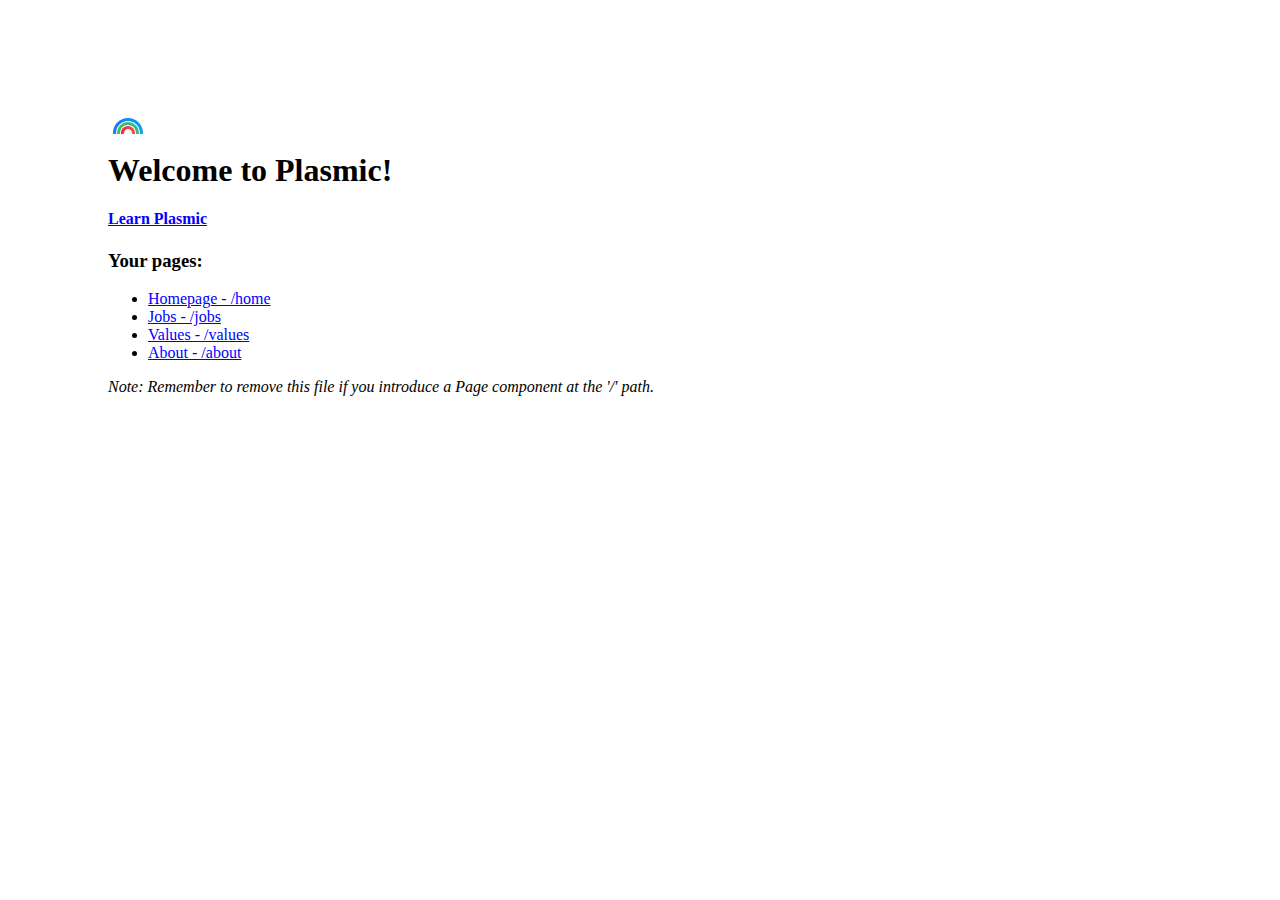
<file: index.html>
<!DOCTYPE html><html><head><meta charSet="utf-8"/><meta http-equiv="x-ua-compatible" content="ie=edge"/><meta name="viewport" content="width=device-width, initial-scale=1, shrink-to-fit=no"/><meta name="generator" content="Gatsby 3.4.0"/><title data-react-helmet="true"></title><style>.gatsby-image-wrapper{position:relative;overflow:hidden}.gatsby-image-wrapper img{bottom:0;height:100%;left:0;margin:0;max-width:none;padding:0;position:absolute;right:0;top:0;width:100%;object-fit:cover}.gatsby-image-wrapper [data-main-image]{opacity:0;transform:translateZ(0);transition:opacity .25s linear;will-change:opacity}.gatsby-image-wrapper-constrained{display:inline-block}</style><noscript><style>.gatsby-image-wrapper noscript [data-main-image]{opacity:1!important}.gatsby-image-wrapper [data-placeholder-image]{opacity:0!important}</style></noscript><script type="module">const e="undefined"!=typeof HTMLImageElement&&"loading"in HTMLImageElement.prototype;e&&document.body.addEventListener("load",(function(e){if(void 0===e.target.dataset.mainImage)return;if(void 0===e.target.dataset.gatsbyImageSsr)return;const t=e.target;let a=null,n=t;for(;null===a&&n;)void 0!==n.parentNode.dataset.gatsbyImageWrapper&&(a=n.parentNode),n=n.parentNode;const o=a.querySelector("[data-placeholder-image]"),r=new Image;r.src=t.currentSrc,r.decode().catch((()=>{})).then((()=>{t.style.opacity=1,o&&(o.style.opacity=0,o.style.transition="opacity 500ms linear")}))}),!0);</script><link rel="icon" href="/favicon-32x32.png?v=4a9773549091c227cd2eb82ccd9c5e3a" type="image/png"/><link rel="manifest" href="/manifest.webmanifest" crossorigin="anonymous"/><meta name="theme-color" content="#663399"/><link rel="apple-touch-icon" sizes="48x48" href="/icons/icon-48x48.png?v=4a9773549091c227cd2eb82ccd9c5e3a"/><link rel="apple-touch-icon" sizes="72x72" href="/icons/icon-72x72.png?v=4a9773549091c227cd2eb82ccd9c5e3a"/><link rel="apple-touch-icon" sizes="96x96" href="/icons/icon-96x96.png?v=4a9773549091c227cd2eb82ccd9c5e3a"/><link rel="apple-touch-icon" sizes="144x144" href="/icons/icon-144x144.png?v=4a9773549091c227cd2eb82ccd9c5e3a"/><link rel="apple-touch-icon" sizes="192x192" href="/icons/icon-192x192.png?v=4a9773549091c227cd2eb82ccd9c5e3a"/><link rel="apple-touch-icon" sizes="256x256" href="/icons/icon-256x256.png?v=4a9773549091c227cd2eb82ccd9c5e3a"/><link rel="apple-touch-icon" sizes="384x384" href="/icons/icon-384x384.png?v=4a9773549091c227cd2eb82ccd9c5e3a"/><link rel="apple-touch-icon" sizes="512x512" href="/icons/icon-512x512.png?v=4a9773549091c227cd2eb82ccd9c5e3a"/><link as="script" rel="preload" href="/webpack-runtime-d3b60dd70556a64a03ad.js"/><link as="script" rel="preload" href="/framework-e886f61ee3e03a6355e5.js"/><link as="script" rel="preload" href="/app-da65ced550e2539579ca.js"/><link as="script" rel="preload" href="/component---src-pages-index-jsx-0e2495cb600fa889e35f.js"/><link as="fetch" rel="preload" href="/page-data/index/page-data.json" crossorigin="anonymous"/><link as="fetch" rel="preload" href="/page-data/app-data.json" crossorigin="anonymous"/></head><body><div id="___gatsby"><div style="outline:none" tabindex="-1" id="gatsby-focus-wrapper"><div style="width:100%;padding:100px;align-content:center"><header><img src="[data-uri]" alt=""/><h1 style="margin:0">Welcome to Plasmic!</h1><h4><a style="color:blue" href="https://www.plasmic.app/learn/" target="_blank" rel="noopener noreferrer">Learn Plasmic</a></h4><h3>Your pages:</h3><ul><li><a style="color:blue" href="/home">Homepage - /home</a></li><li><a style="color:blue" href="/jobs">Jobs - /jobs</a></li><li><a style="color:blue" href="/values">Values - /values</a></li><li><a style="color:blue" href="/about">About - /about</a></li></ul><p><i>Note: Remember to remove this file if you introduce a Page component at the &#x27;/&#x27; path.</i></p></header></div></div><div id="gatsby-announcer" style="position:absolute;top:0;width:1px;height:1px;padding:0;overflow:hidden;clip:rect(0, 0, 0, 0);white-space:nowrap;border:0" aria-live="assertive" aria-atomic="true"></div></div><script id="gatsby-script-loader">/*<![CDATA[*/window.pagePath="/";/*]]>*/</script><script id="gatsby-chunk-mapping">/*<![CDATA[*/window.___chunkMapping={"polyfill":["/polyfill-72b219bae196683411be.js"],"app":["/app-da65ced550e2539579ca.js"],"component---cache-plasmic-pages-404-jsx":["/component---cache-plasmic-pages-404-jsx-7b03c319b235d6188c4f.js"],"component---cache-plasmic-pages-about-jsx":["/component---cache-plasmic-pages-about-jsx-c03c557e56aa1e8c9fda.js"],"component---cache-plasmic-pages-contact-jsx":["/component---cache-plasmic-pages-contact-jsx-b40f9c53e0e62c02176c.js"],"component---cache-plasmic-pages-home-jsx":["/component---cache-plasmic-pages-home-jsx-25b64f8d1c0a3eef74a9.js"],"component---cache-plasmic-pages-jobs-jsx":["/component---cache-plasmic-pages-jobs-jsx-247159ac2d85716dc7ff.js"],"component---cache-plasmic-pages-values-jsx":["/component---cache-plasmic-pages-values-jsx-eab070f0ec735dfd1fc9.js"],"component---src-pages-index-jsx":["/component---src-pages-index-jsx-0e2495cb600fa889e35f.js"]};/*]]>*/</script><script src="/polyfill-72b219bae196683411be.js" nomodule=""></script><script src="/component---src-pages-index-jsx-0e2495cb600fa889e35f.js" async=""></script><script src="/app-da65ced550e2539579ca.js" async=""></script><script src="/framework-e886f61ee3e03a6355e5.js" async=""></script><script src="/webpack-runtime-d3b60dd70556a64a03ad.js" async=""></script></body></html>
</file>
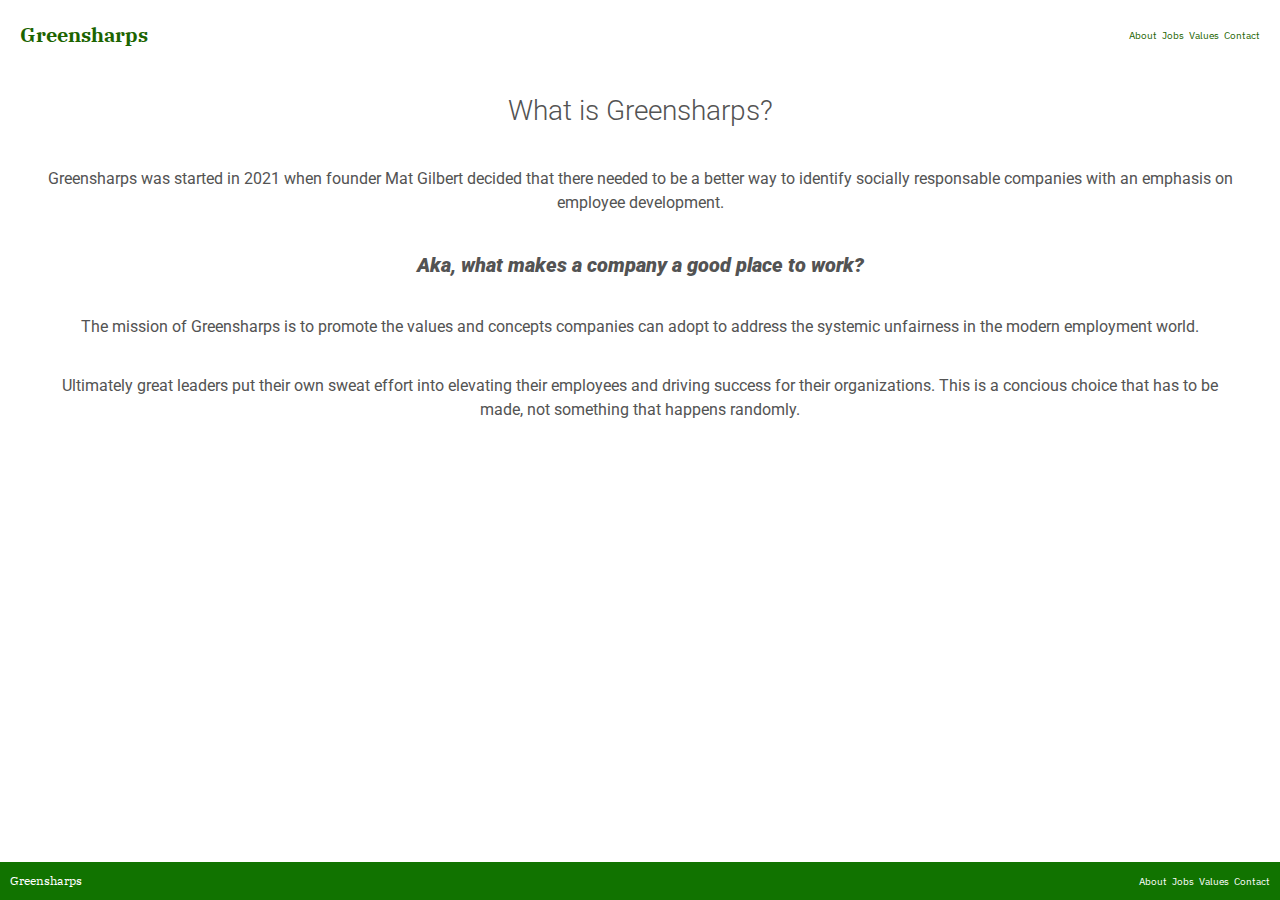
<file: about/index.html>
<!DOCTYPE html><html><head><meta charSet="utf-8"/><meta http-equiv="x-ua-compatible" content="ie=edge"/><meta name="viewport" content="width=device-width, initial-scale=1, shrink-to-fit=no"/><style data-href="/styles.b80978217f7f81b84b7d.css" id="gatsby-global-css">@import url(https://fonts.googleapis.com/css2?family=Roboto%3Aital%2Cwght%400%2C300%3B0%2C400%3B0%2C900%3B1%2C400%3B1%2C900&family=IBM+Plex+Serif%3Aital%2Cwght%400%2C400%3B0%2C900&family=IBM+Plex+Sans%3Aital%2Cwght%400%2C400&display=swap);.__wab_flex-container{display:flex;flex:1 1;align-self:stretch;width:100%;height:100%;pointer-events:none}.__wab_flex-container>*{pointer-events:auto}.__wab_slot{display:contents}.__wab_slot-string-wrapper{position:relative}.__wab_passthrough{display:contents}.plasmic__default_style-module--all--1UbrG{display:block;white-space:inherit;grid-row:auto;grid-column:auto;position:relative;background-size:100% 100%;background-repeat:no-repeat;box-shadow:none;box-sizing:border-box;-webkit-text-decoration-line:none;text-decoration-line:none;transition-property:all;transition-timing-function:ease;transition-delay:0s;transition-duration:0s;margin:0;border-width:0}.plasmic__default_style-module--img--3BDX8{display:inline-block}.plasmic__default_style-module--input--1PVjg{background:#fff}.plasmic__default_style-module--input--1PVjg,.plasmic__default_style-module--textarea--1cz8Q{padding:2px}.plasmic__default_style-module--button--3_B5-,.plasmic__default_style-module--input--1PVjg,.plasmic__default_style-module--textarea--1cz8Q{font-family:inherit;line-height:inherit;font-size:inherit;font-style:inherit;font-weight:inherit;color:inherit;text-transform:inherit;border:1px solid #d3d3d3}.plasmic__default_style-module--button--3_B5-{padding:2px 6px;background:none}.plasmic__default_style-module--code--1LHH8,.plasmic__default_style-module--pre--2aVdG{font-family:inherit;line-height:inherit}.plasmic__default_style-module--h1--2h2tI,.plasmic__default_style-module--h2--112cp,.plasmic__default_style-module--h3---Fie0,.plasmic__default_style-module--h4--1yYvn,.plasmic__default_style-module--h5--12U7O,.plasmic__default_style-module--h6--27iIr{font-size:inherit;font-weight:inherit}.plasmic__default_style-module--address--2aj4K{font-style:inherit}.plasmic__default_style-module--ol--3i5It,.plasmic__default_style-module--ul--3kAOj{list-style-type:none;padding:0}.plasmic__default_style-module--select--1O5j4{padding:2px 6px}.plasmic__default_style-module--li--6LkRE{list-style-type:none}.plasmic__default_style-module--plasmic_default__component_wrapper--3eZ8u{display:grid}.plasmic__default_style-module--__wab_text--2GF2O{display:inline-block}.plasmic__default_style-module--plasmic_page_wrapper--vaaM6{display:flex;width:100%;min-height:100vh;align-items:stretch;align-self:start}.plasmic__default_style-module--plasmic_page_wrapper--vaaM6>*{height:auto!important}.plasmic_greensharps-module--root_reset--_8_d6{font-family:Roboto;font-size:16px;font-weight:400;font-style:normal;color:#535353;text-align:left;text-transform:none;line-height:1.5;letter-spacing:normal;white-space:pre-wrap}.PlasmicHeader-module--root--1peIK{display:inline-flex;flex-direction:column;position:relative;width:auto;height:auto}.PlasmicHeader-module--box___3AsZl--3NPq0{display:flex;position:relative;flex-direction:row;align-items:stretch;justify-content:flex-start;width:100%;min-width:300px;padding:10px}.PlasmicHeader-module--link__zNkk--27Pcj{position:relative;font-family:"IBM Plex Serif";font-size:20px;align-self:center;color:#1c6400;font-weight:900}.PlasmicHeader-module--box___2JDav--1figl{display:flex;position:relative;flex-direction:row;align-self:center;width:100%;min-width:0}.PlasmicHeader-module--box___2JDav--1figl>.__wab_flex-container{flex-direction:row;align-items:stretch;justify-content:flex-end;margin-left:-5px;width:calc(100% + 5px)}.PlasmicHeader-module--box___2JDav--1figl>.__wab_flex-container>*,.PlasmicHeader-module--box___2JDav--1figl>.__wab_flex-container>.__wab_slot>*{margin-left:5px}.PlasmicHeader-module--link___845Fl--1d5E9,.PlasmicHeader-module--link__gbIq--27BG3,.PlasmicHeader-module--link__kh9Qq--1mPjJ,.PlasmicHeader-module--link__oo4Mg--1DFwt{position:relative;font-family:IBM Plex Sans;font-size:10px;color:#1c6400}.PlasmicFooter-module--root--38qke{display:inline-flex;flex-direction:column;position:relative;width:auto;height:auto}.PlasmicFooter-module--box__biUqS--2kzmY{display:flex;position:relative;flex-direction:row;align-items:stretch;justify-content:flex-start;width:100%;min-width:300px;padding:10px;background:#117300}.PlasmicFooter-module--link__l7BNz--gYDnw{position:relative;font-family:"IBM Plex Serif";font-size:12px;align-self:center;color:#fff}.PlasmicFooter-module--box__bh71R--22A7c{display:flex;position:relative;flex-direction:row;align-self:center;width:100%;min-width:0}.PlasmicFooter-module--box__bh71R--22A7c>.__wab_flex-container{flex-direction:row;align-items:stretch;justify-content:flex-end;margin-left:-5px;width:calc(100% + 5px)}.PlasmicFooter-module--box__bh71R--22A7c>.__wab_flex-container>*,.PlasmicFooter-module--box__bh71R--22A7c>.__wab_flex-container>.__wab_slot>*{margin-left:5px}.PlasmicFooter-module--link___98Vg1--Iy3JA,.PlasmicFooter-module--link__mf4DR--27Xub,.PlasmicFooter-module--link__pDeIn--xJhwW,.PlasmicFooter-module--link__reVm--1xZPn{position:relative;font-family:IBM Plex Sans;font-size:10px;color:#fff}.PlasmicHomepage-module--root--20t9V{display:flex;position:relative;width:100%;height:100%;flex-direction:column;min-width:0;min-height:0;background:#fff}.PlasmicHomepage-module--box__xrVnX--37WUP{display:flex;position:relative;flex-direction:column;align-items:stretch;justify-content:flex-start;height:100%;padding-top:10px;padding-left:10px;padding-right:10px;min-height:0}.PlasmicHomepage-module--header--2cRKM.__wab_instance{position:relative;margin:0}.PlasmicHomepage-module--box__vPiE--1cIPX{align-self:center}.PlasmicHomepage-module--box__mBMgi--2fujz,.PlasmicHomepage-module--box__vPiE--1cIPX{position:relative;text-align:center;padding:30px}.PlasmicHomepage-module--footer--3m_GT.__wab_instance{position:relative}.PlasmicJob-module--root--1wh9s{display:inline-flex;flex-direction:column;position:relative;width:auto;height:auto}.PlasmicJob-module--box__xf25N--3pMPN{flex-direction:column;width:318px;height:167px;flex-shrink:0}.PlasmicJob-module--box__cwsOt--3o3n3,.PlasmicJob-module--box__xf25N--3pMPN{display:flex;position:relative;align-items:stretch;justify-content:flex-start}.PlasmicJob-module--box__cwsOt--3o3n3{flex-direction:row;margin-bottom:20px}.PlasmicJob-module--box__b3Ae8--2Y9_t{display:flex;position:relative;flex-direction:column;align-items:stretch;justify-content:flex-start;width:100%;min-width:0}.PlasmicJob-module--box__k1NYt--2VGQr{position:relative}.PlasmicJob-module--box__bLbTd--P2Vgj{position:relative;font-size:10px}.PlasmicJob-module--box___5Znsr--W_boB{display:flex;position:relative;flex-direction:column;align-items:flex-end;justify-content:flex-start;align-self:flex-end;width:100%;min-width:0}.PlasmicJob-module--box__scOkh--3gSOr{position:relative}.PlasmicJob-module--box__zFyWe--s5Jz0{position:relative;font-size:10px}.PlasmicJob-module--box___7Fwfu--2qhAi{flex-direction:row}.PlasmicJob-module--box___7Fwfu--2qhAi,.PlasmicJob-module--box__pdSfh--3xXKP{display:flex;position:relative;align-items:stretch;justify-content:flex-start}.PlasmicJob-module--box__pdSfh--3xXKP{flex-direction:column}.PlasmicJob-module--box__y6O2--3wLcl{position:relative}.PlasmicJob-module--box___5Kztt--3jGvY{position:relative;font-size:10px}.PlasmicJobList-module--root--21nBM{display:flex;flex-direction:column;position:relative;width:100%;height:auto;min-width:0}.PlasmicJobList-module--box__eAr6--2E1mW{display:flex;position:relative;flex-direction:column;align-items:stretch;justify-content:flex-start;width:100%;min-width:0}.PlasmicJobList-module--box__zNrUu--2nxBM{display:flex;position:relative;flex-direction:row;align-items:center;justify-content:flex-start;width:100%;margin-bottom:15px;min-width:0;padding:10px;border-width:2px}.PlasmicJobList-module--box__qXiE0--1HaEK{position:relative}.PlasmicJobList-module--box__kgMqN--1P8_w{display:flex;position:relative;flex-direction:row;width:100%;min-width:0}.PlasmicJobList-module--box__kgMqN--1P8_w>.__wab_flex-container{flex-direction:row;align-items:center;justify-content:flex-end;margin-left:-10px;width:calc(100% + 10px)}.PlasmicJobList-module--box__kgMqN--1P8_w>.__wab_flex-container>*,.PlasmicJobList-module--box__kgMqN--1P8_w>.__wab_flex-container>.__wab_slot>*{margin-left:10px}.PlasmicJobList-module--box__u5TIf--1bfOD,.PlasmicJobList-module--button--30wKs{position:relative;font-size:10px}.PlasmicJobList-module--job__fhYqK--3cneb.__wab_instance,.PlasmicJobList-module--job__mBv4I--3CxOM.__wab_instance,.PlasmicJobList-module--job__toJtj--1B0gr.__wab_instance{position:relative}.PlasmicJobs-module--root--1s1P8{background:#fff}.PlasmicJobs-module--box--3oK99,.PlasmicJobs-module--root--1s1P8{display:flex;flex-direction:column;position:relative;width:100%;height:100%;min-width:0;min-height:0}.PlasmicJobs-module--box--3oK99{align-items:center;justify-content:flex-start}.PlasmicJobs-module--header--2eZnR.__wab_instance{position:relative}.PlasmicJobs-module--jobList--1VIRN.__wab_instance{position:relative;width:auto}.PlasmicJobs-module--footer--mgAqi.__wab_instance{position:relative}.PlasmicAbout-module--root--lASp0,.PlasmicValues-module--root--FejLN{display:flex;flex-direction:column;position:relative;width:100%;height:100%;min-width:0;min-height:0;background:#fff}.PlasmicAbout-module--box__odbdR--2Y-uF{display:flex;position:relative;flex-direction:column;align-items:stretch;justify-content:flex-start;height:100%;padding-top:10px;padding-left:10px;padding-right:10px;min-height:0}.PlasmicAbout-module--header--2v2vu.__wab_instance{position:relative;margin:0}.PlasmicAbout-module--box__a4Pn8--2wVfS{position:relative;align-self:center;text-align:center;font-weight:300;font-size:28px;padding:30px}.PlasmicAbout-module--box__kfk9G--8BhU0{position:relative;text-align:center;padding:5px 30px}.PlasmicAbout-module--box__pjhMa--1AwfE{position:relative;text-align:center;font-size:20px;font-weight:900;font-style:italic;padding:30px 15px}.PlasmicAbout-module--box__fXf0B--2Du9f{position:relative;text-align:center;padding:5px 30px}.PlasmicAbout-module--box___1Gfl5--2ya3v{position:relative;text-align:center;padding:30px}.PlasmicAbout-module--footer--38i4h.__wab_instance{position:relative}.Plasmic_404-module--root--2Al2W{display:flex;flex-direction:column;justify-content:center;align-items:center;background:#fff}.Plasmic_404-module--box--bsTrJ,.Plasmic_404-module--root--2Al2W{position:relative;width:100%;height:100%;min-width:0;min-height:0}.Plasmic_404-module--box--bsTrJ{align-self:center;text-align:center}.PlasmicContact-module--root--4wbTk{display:flex;position:relative;width:100%;height:100%;flex-direction:column;min-width:0;min-height:0;background:#fff}.PlasmicContact-module--box__iZlAo--2cu1-{display:flex;position:relative;flex-direction:column;align-items:stretch;justify-content:flex-start;height:100%;padding-top:10px;padding-left:10px;padding-right:10px;min-height:0}.PlasmicContact-module--header--2eoV6.__wab_instance{position:relative;margin:0}.PlasmicContact-module--box__l1OJp--3YA2A{position:relative;text-align:center;padding:30px}.PlasmicContact-module--footer--1kO1G.__wab_instance{position:relative}</style><meta name="generator" content="Gatsby 3.4.0"/><title data-react-helmet="true"></title><style>.gatsby-image-wrapper{position:relative;overflow:hidden}.gatsby-image-wrapper img{bottom:0;height:100%;left:0;margin:0;max-width:none;padding:0;position:absolute;right:0;top:0;width:100%;object-fit:cover}.gatsby-image-wrapper [data-main-image]{opacity:0;transform:translateZ(0);transition:opacity .25s linear;will-change:opacity}.gatsby-image-wrapper-constrained{display:inline-block}</style><noscript><style>.gatsby-image-wrapper noscript [data-main-image]{opacity:1!important}.gatsby-image-wrapper [data-placeholder-image]{opacity:0!important}</style></noscript><script type="module">const e="undefined"!=typeof HTMLImageElement&&"loading"in HTMLImageElement.prototype;e&&document.body.addEventListener("load",(function(e){if(void 0===e.target.dataset.mainImage)return;if(void 0===e.target.dataset.gatsbyImageSsr)return;const t=e.target;let a=null,n=t;for(;null===a&&n;)void 0!==n.parentNode.dataset.gatsbyImageWrapper&&(a=n.parentNode),n=n.parentNode;const o=a.querySelector("[data-placeholder-image]"),r=new Image;r.src=t.currentSrc,r.decode().catch((()=>{})).then((()=>{t.style.opacity=1,o&&(o.style.opacity=0,o.style.transition="opacity 500ms linear")}))}),!0);</script><link rel="icon" href="/favicon-32x32.png?v=4a9773549091c227cd2eb82ccd9c5e3a" type="image/png"/><link rel="manifest" href="/manifest.webmanifest" crossorigin="anonymous"/><meta name="theme-color" content="#663399"/><link rel="apple-touch-icon" sizes="48x48" href="/icons/icon-48x48.png?v=4a9773549091c227cd2eb82ccd9c5e3a"/><link rel="apple-touch-icon" sizes="72x72" href="/icons/icon-72x72.png?v=4a9773549091c227cd2eb82ccd9c5e3a"/><link rel="apple-touch-icon" sizes="96x96" href="/icons/icon-96x96.png?v=4a9773549091c227cd2eb82ccd9c5e3a"/><link rel="apple-touch-icon" sizes="144x144" href="/icons/icon-144x144.png?v=4a9773549091c227cd2eb82ccd9c5e3a"/><link rel="apple-touch-icon" sizes="192x192" href="/icons/icon-192x192.png?v=4a9773549091c227cd2eb82ccd9c5e3a"/><link rel="apple-touch-icon" sizes="256x256" href="/icons/icon-256x256.png?v=4a9773549091c227cd2eb82ccd9c5e3a"/><link rel="apple-touch-icon" sizes="384x384" href="/icons/icon-384x384.png?v=4a9773549091c227cd2eb82ccd9c5e3a"/><link rel="apple-touch-icon" sizes="512x512" href="/icons/icon-512x512.png?v=4a9773549091c227cd2eb82ccd9c5e3a"/><link as="script" rel="preload" href="/webpack-runtime-d3b60dd70556a64a03ad.js"/><link as="script" rel="preload" href="/framework-e886f61ee3e03a6355e5.js"/><link as="script" rel="preload" href="/app-da65ced550e2539579ca.js"/><link as="script" rel="preload" href="/d443134cf67624d977cb7aa0929320da35b77a0a-89f128aa1d889f79862c.js"/><link as="script" rel="preload" href="/component---cache-plasmic-pages-about-jsx-c03c557e56aa1e8c9fda.js"/><link as="fetch" rel="preload" href="/page-data/about/page-data.json" crossorigin="anonymous"/><link as="fetch" rel="preload" href="/page-data/app-data.json" crossorigin="anonymous"/></head><body><div id="___gatsby"><div style="outline:none" tabindex="-1" id="gatsby-focus-wrapper"><style>
        body {
          margin: 0;
        }
      </style><div class="plasmic__default_style-module--plasmic_page_wrapper--vaaM6"><div class="plasmic__default_style-module--all--1UbrG plasmic_greensharps-module--root_reset--_8_d6 PlasmicAbout-module--root--lASp0"><div class="plasmic__default_style-module--all--1UbrG PlasmicAbout-module--box__odbdR--2Y-uF"><div class="plasmic__default_style-module--all--1UbrG plasmic_greensharps-module--root_reset--_8_d6 PlasmicHeader-module--root--1peIK __wab_instance PlasmicAbout-module--header--2v2vu"><div class="plasmic__default_style-module--all--1UbrG PlasmicHeader-module--box___3AsZl--3NPq0"><a class="plasmic__default_style-module--all--1UbrG plasmic__default_style-module--__wab_text--2GF2O PlasmicHeader-module--link__zNkk--27Pcj" href="https://www.plasmic.app/">Greensharps</a><div class="plasmic__default_style-module--all--1UbrG PlasmicHeader-module--box___2JDav--1figl"><div class="__wab_flex-container"><a aria-current="page" class="plasmic__default_style-module--all--1UbrG plasmic__default_style-module--__wab_text--2GF2O PlasmicHeader-module--link__gbIq--27BG3" href="/about">About</a><a class="plasmic__default_style-module--all--1UbrG plasmic__default_style-module--__wab_text--2GF2O PlasmicHeader-module--link___845Fl--1d5E9" href="/jobs">Jobs</a><a class="plasmic__default_style-module--all--1UbrG plasmic__default_style-module--__wab_text--2GF2O PlasmicHeader-module--link__kh9Qq--1mPjJ" href="/values">Values</a><a class="plasmic__default_style-module--all--1UbrG plasmic__default_style-module--__wab_text--2GF2O PlasmicHeader-module--link__oo4Mg--1DFwt" href="https://www.plasmic.app/">Contact</a></div></div></div></div><div class="plasmic__default_style-module--all--1UbrG plasmic__default_style-module--__wab_text--2GF2O PlasmicAbout-module--box__a4Pn8--2wVfS">What is Greensharps?</div><div class="plasmic__default_style-module--all--1UbrG plasmic__default_style-module--__wab_text--2GF2O PlasmicAbout-module--box__kfk9G--8BhU0">Greensharps was started in 2021 when founder Mat Gilbert decided that there needed to be a better way to identify socially responsable companies with an emphasis on employee development.</div><div class="plasmic__default_style-module--all--1UbrG plasmic__default_style-module--__wab_text--2GF2O PlasmicAbout-module--box__pjhMa--1AwfE">Aka, what makes a company a good place to work?</div><div class="plasmic__default_style-module--all--1UbrG plasmic__default_style-module--__wab_text--2GF2O PlasmicAbout-module--box__fXf0B--2Du9f">The mission of Greensharps is to promote the values and concepts companies can adopt to address the systemic unfairness in the modern employment world.</div><div class="plasmic__default_style-module--all--1UbrG plasmic__default_style-module--__wab_text--2GF2O PlasmicAbout-module--box___1Gfl5--2ya3v">Ultimately great leaders put their own sweat effort into elevating their employees and driving success for their organizations. This is a concious choice that has to be made, not something that happens randomly.</div></div><div class="plasmic__default_style-module--all--1UbrG plasmic_greensharps-module--root_reset--_8_d6 PlasmicFooter-module--root--38qke __wab_instance PlasmicAbout-module--footer--38i4h"><div class="plasmic__default_style-module--all--1UbrG PlasmicFooter-module--box__biUqS--2kzmY"><a class="plasmic__default_style-module--all--1UbrG plasmic__default_style-module--__wab_text--2GF2O PlasmicFooter-module--link__l7BNz--gYDnw" href="https://www.plasmic.app/">Greensharps</a><div class="plasmic__default_style-module--all--1UbrG PlasmicFooter-module--box__bh71R--22A7c"><div class="__wab_flex-container"><a aria-current="page" class="plasmic__default_style-module--all--1UbrG plasmic__default_style-module--__wab_text--2GF2O PlasmicFooter-module--link__mf4DR--27Xub" href="/about">About</a><a class="plasmic__default_style-module--all--1UbrG plasmic__default_style-module--__wab_text--2GF2O PlasmicFooter-module--link___98Vg1--Iy3JA" href="/jobs">Jobs</a><a class="plasmic__default_style-module--all--1UbrG plasmic__default_style-module--__wab_text--2GF2O PlasmicFooter-module--link__reVm--1xZPn" href="/values">Values</a><a class="plasmic__default_style-module--all--1UbrG plasmic__default_style-module--__wab_text--2GF2O PlasmicFooter-module--link__pDeIn--xJhwW" href="/contact">Contact</a></div></div></div></div></div></div></div><div id="gatsby-announcer" style="position:absolute;top:0;width:1px;height:1px;padding:0;overflow:hidden;clip:rect(0, 0, 0, 0);white-space:nowrap;border:0" aria-live="assertive" aria-atomic="true"></div></div><script id="gatsby-script-loader">/*<![CDATA[*/window.pagePath="/about";/*]]>*/</script><script id="gatsby-chunk-mapping">/*<![CDATA[*/window.___chunkMapping={"polyfill":["/polyfill-72b219bae196683411be.js"],"app":["/app-da65ced550e2539579ca.js"],"component---cache-plasmic-pages-404-jsx":["/component---cache-plasmic-pages-404-jsx-7b03c319b235d6188c4f.js"],"component---cache-plasmic-pages-about-jsx":["/component---cache-plasmic-pages-about-jsx-c03c557e56aa1e8c9fda.js"],"component---cache-plasmic-pages-contact-jsx":["/component---cache-plasmic-pages-contact-jsx-b40f9c53e0e62c02176c.js"],"component---cache-plasmic-pages-home-jsx":["/component---cache-plasmic-pages-home-jsx-25b64f8d1c0a3eef74a9.js"],"component---cache-plasmic-pages-jobs-jsx":["/component---cache-plasmic-pages-jobs-jsx-247159ac2d85716dc7ff.js"],"component---cache-plasmic-pages-values-jsx":["/component---cache-plasmic-pages-values-jsx-eab070f0ec735dfd1fc9.js"],"component---src-pages-index-jsx":["/component---src-pages-index-jsx-0e2495cb600fa889e35f.js"]};/*]]>*/</script><script src="/polyfill-72b219bae196683411be.js" nomodule=""></script><script src="/component---cache-plasmic-pages-about-jsx-c03c557e56aa1e8c9fda.js" async=""></script><script src="/d443134cf67624d977cb7aa0929320da35b77a0a-89f128aa1d889f79862c.js" async=""></script><script src="/app-da65ced550e2539579ca.js" async=""></script><script src="/framework-e886f61ee3e03a6355e5.js" async=""></script><script src="/webpack-runtime-d3b60dd70556a64a03ad.js" async=""></script></body></html>
</file>
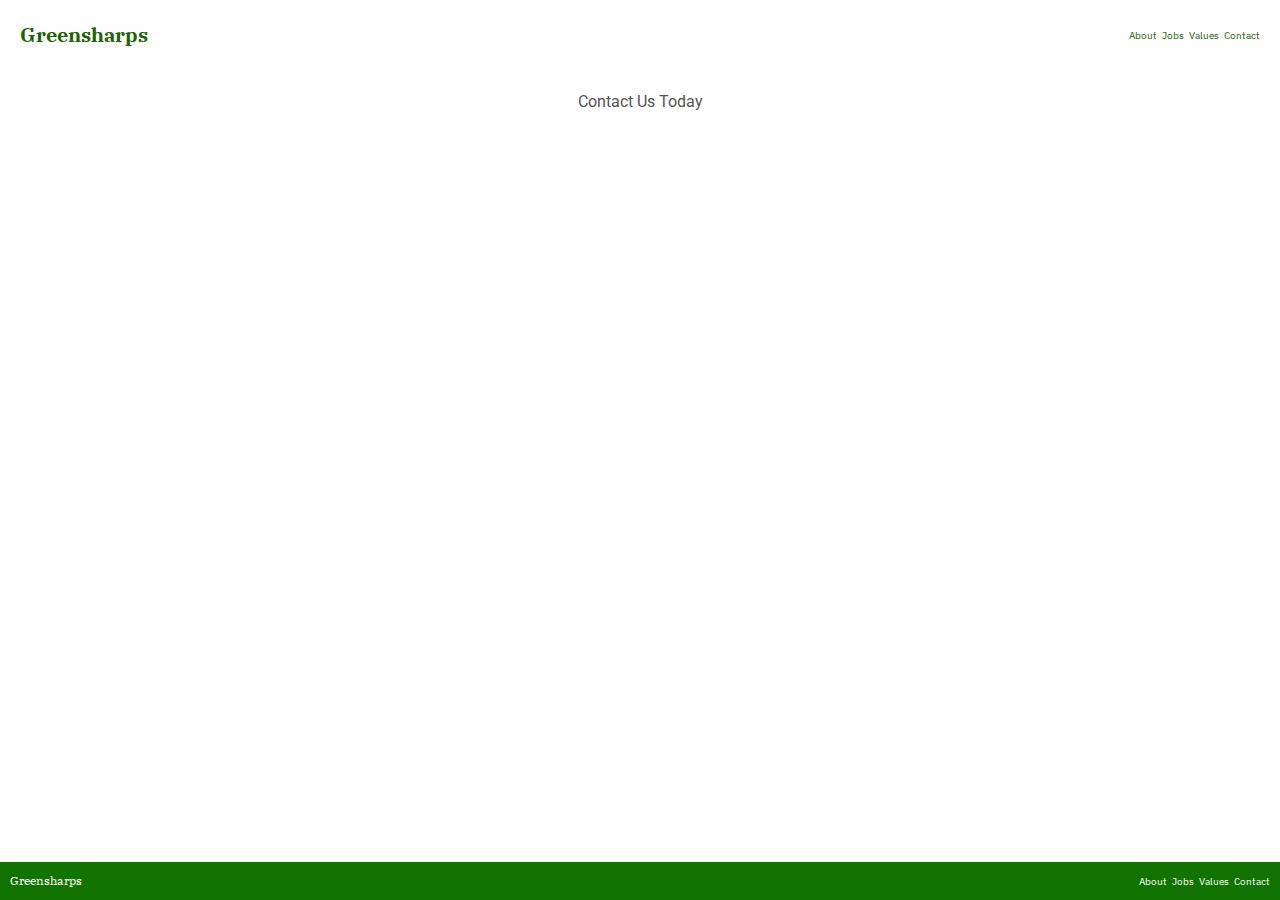
<file: contact/index.html>
<!DOCTYPE html><html><head><meta charSet="utf-8"/><meta http-equiv="x-ua-compatible" content="ie=edge"/><meta name="viewport" content="width=device-width, initial-scale=1, shrink-to-fit=no"/><style data-href="/styles.b80978217f7f81b84b7d.css" id="gatsby-global-css">@import url(https://fonts.googleapis.com/css2?family=Roboto%3Aital%2Cwght%400%2C300%3B0%2C400%3B0%2C900%3B1%2C400%3B1%2C900&family=IBM+Plex+Serif%3Aital%2Cwght%400%2C400%3B0%2C900&family=IBM+Plex+Sans%3Aital%2Cwght%400%2C400&display=swap);.__wab_flex-container{display:flex;flex:1 1;align-self:stretch;width:100%;height:100%;pointer-events:none}.__wab_flex-container>*{pointer-events:auto}.__wab_slot{display:contents}.__wab_slot-string-wrapper{position:relative}.__wab_passthrough{display:contents}.plasmic__default_style-module--all--1UbrG{display:block;white-space:inherit;grid-row:auto;grid-column:auto;position:relative;background-size:100% 100%;background-repeat:no-repeat;box-shadow:none;box-sizing:border-box;-webkit-text-decoration-line:none;text-decoration-line:none;transition-property:all;transition-timing-function:ease;transition-delay:0s;transition-duration:0s;margin:0;border-width:0}.plasmic__default_style-module--img--3BDX8{display:inline-block}.plasmic__default_style-module--input--1PVjg{background:#fff}.plasmic__default_style-module--input--1PVjg,.plasmic__default_style-module--textarea--1cz8Q{padding:2px}.plasmic__default_style-module--button--3_B5-,.plasmic__default_style-module--input--1PVjg,.plasmic__default_style-module--textarea--1cz8Q{font-family:inherit;line-height:inherit;font-size:inherit;font-style:inherit;font-weight:inherit;color:inherit;text-transform:inherit;border:1px solid #d3d3d3}.plasmic__default_style-module--button--3_B5-{padding:2px 6px;background:none}.plasmic__default_style-module--code--1LHH8,.plasmic__default_style-module--pre--2aVdG{font-family:inherit;line-height:inherit}.plasmic__default_style-module--h1--2h2tI,.plasmic__default_style-module--h2--112cp,.plasmic__default_style-module--h3---Fie0,.plasmic__default_style-module--h4--1yYvn,.plasmic__default_style-module--h5--12U7O,.plasmic__default_style-module--h6--27iIr{font-size:inherit;font-weight:inherit}.plasmic__default_style-module--address--2aj4K{font-style:inherit}.plasmic__default_style-module--ol--3i5It,.plasmic__default_style-module--ul--3kAOj{list-style-type:none;padding:0}.plasmic__default_style-module--select--1O5j4{padding:2px 6px}.plasmic__default_style-module--li--6LkRE{list-style-type:none}.plasmic__default_style-module--plasmic_default__component_wrapper--3eZ8u{display:grid}.plasmic__default_style-module--__wab_text--2GF2O{display:inline-block}.plasmic__default_style-module--plasmic_page_wrapper--vaaM6{display:flex;width:100%;min-height:100vh;align-items:stretch;align-self:start}.plasmic__default_style-module--plasmic_page_wrapper--vaaM6>*{height:auto!important}.plasmic_greensharps-module--root_reset--_8_d6{font-family:Roboto;font-size:16px;font-weight:400;font-style:normal;color:#535353;text-align:left;text-transform:none;line-height:1.5;letter-spacing:normal;white-space:pre-wrap}.PlasmicHeader-module--root--1peIK{display:inline-flex;flex-direction:column;position:relative;width:auto;height:auto}.PlasmicHeader-module--box___3AsZl--3NPq0{display:flex;position:relative;flex-direction:row;align-items:stretch;justify-content:flex-start;width:100%;min-width:300px;padding:10px}.PlasmicHeader-module--link__zNkk--27Pcj{position:relative;font-family:"IBM Plex Serif";font-size:20px;align-self:center;color:#1c6400;font-weight:900}.PlasmicHeader-module--box___2JDav--1figl{display:flex;position:relative;flex-direction:row;align-self:center;width:100%;min-width:0}.PlasmicHeader-module--box___2JDav--1figl>.__wab_flex-container{flex-direction:row;align-items:stretch;justify-content:flex-end;margin-left:-5px;width:calc(100% + 5px)}.PlasmicHeader-module--box___2JDav--1figl>.__wab_flex-container>*,.PlasmicHeader-module--box___2JDav--1figl>.__wab_flex-container>.__wab_slot>*{margin-left:5px}.PlasmicHeader-module--link___845Fl--1d5E9,.PlasmicHeader-module--link__gbIq--27BG3,.PlasmicHeader-module--link__kh9Qq--1mPjJ,.PlasmicHeader-module--link__oo4Mg--1DFwt{position:relative;font-family:IBM Plex Sans;font-size:10px;color:#1c6400}.PlasmicFooter-module--root--38qke{display:inline-flex;flex-direction:column;position:relative;width:auto;height:auto}.PlasmicFooter-module--box__biUqS--2kzmY{display:flex;position:relative;flex-direction:row;align-items:stretch;justify-content:flex-start;width:100%;min-width:300px;padding:10px;background:#117300}.PlasmicFooter-module--link__l7BNz--gYDnw{position:relative;font-family:"IBM Plex Serif";font-size:12px;align-self:center;color:#fff}.PlasmicFooter-module--box__bh71R--22A7c{display:flex;position:relative;flex-direction:row;align-self:center;width:100%;min-width:0}.PlasmicFooter-module--box__bh71R--22A7c>.__wab_flex-container{flex-direction:row;align-items:stretch;justify-content:flex-end;margin-left:-5px;width:calc(100% + 5px)}.PlasmicFooter-module--box__bh71R--22A7c>.__wab_flex-container>*,.PlasmicFooter-module--box__bh71R--22A7c>.__wab_flex-container>.__wab_slot>*{margin-left:5px}.PlasmicFooter-module--link___98Vg1--Iy3JA,.PlasmicFooter-module--link__mf4DR--27Xub,.PlasmicFooter-module--link__pDeIn--xJhwW,.PlasmicFooter-module--link__reVm--1xZPn{position:relative;font-family:IBM Plex Sans;font-size:10px;color:#fff}.PlasmicHomepage-module--root--20t9V{display:flex;position:relative;width:100%;height:100%;flex-direction:column;min-width:0;min-height:0;background:#fff}.PlasmicHomepage-module--box__xrVnX--37WUP{display:flex;position:relative;flex-direction:column;align-items:stretch;justify-content:flex-start;height:100%;padding-top:10px;padding-left:10px;padding-right:10px;min-height:0}.PlasmicHomepage-module--header--2cRKM.__wab_instance{position:relative;margin:0}.PlasmicHomepage-module--box__vPiE--1cIPX{align-self:center}.PlasmicHomepage-module--box__mBMgi--2fujz,.PlasmicHomepage-module--box__vPiE--1cIPX{position:relative;text-align:center;padding:30px}.PlasmicHomepage-module--footer--3m_GT.__wab_instance{position:relative}.PlasmicJob-module--root--1wh9s{display:inline-flex;flex-direction:column;position:relative;width:auto;height:auto}.PlasmicJob-module--box__xf25N--3pMPN{flex-direction:column;width:318px;height:167px;flex-shrink:0}.PlasmicJob-module--box__cwsOt--3o3n3,.PlasmicJob-module--box__xf25N--3pMPN{display:flex;position:relative;align-items:stretch;justify-content:flex-start}.PlasmicJob-module--box__cwsOt--3o3n3{flex-direction:row;margin-bottom:20px}.PlasmicJob-module--box__b3Ae8--2Y9_t{display:flex;position:relative;flex-direction:column;align-items:stretch;justify-content:flex-start;width:100%;min-width:0}.PlasmicJob-module--box__k1NYt--2VGQr{position:relative}.PlasmicJob-module--box__bLbTd--P2Vgj{position:relative;font-size:10px}.PlasmicJob-module--box___5Znsr--W_boB{display:flex;position:relative;flex-direction:column;align-items:flex-end;justify-content:flex-start;align-self:flex-end;width:100%;min-width:0}.PlasmicJob-module--box__scOkh--3gSOr{position:relative}.PlasmicJob-module--box__zFyWe--s5Jz0{position:relative;font-size:10px}.PlasmicJob-module--box___7Fwfu--2qhAi{flex-direction:row}.PlasmicJob-module--box___7Fwfu--2qhAi,.PlasmicJob-module--box__pdSfh--3xXKP{display:flex;position:relative;align-items:stretch;justify-content:flex-start}.PlasmicJob-module--box__pdSfh--3xXKP{flex-direction:column}.PlasmicJob-module--box__y6O2--3wLcl{position:relative}.PlasmicJob-module--box___5Kztt--3jGvY{position:relative;font-size:10px}.PlasmicJobList-module--root--21nBM{display:flex;flex-direction:column;position:relative;width:100%;height:auto;min-width:0}.PlasmicJobList-module--box__eAr6--2E1mW{display:flex;position:relative;flex-direction:column;align-items:stretch;justify-content:flex-start;width:100%;min-width:0}.PlasmicJobList-module--box__zNrUu--2nxBM{display:flex;position:relative;flex-direction:row;align-items:center;justify-content:flex-start;width:100%;margin-bottom:15px;min-width:0;padding:10px;border-width:2px}.PlasmicJobList-module--box__qXiE0--1HaEK{position:relative}.PlasmicJobList-module--box__kgMqN--1P8_w{display:flex;position:relative;flex-direction:row;width:100%;min-width:0}.PlasmicJobList-module--box__kgMqN--1P8_w>.__wab_flex-container{flex-direction:row;align-items:center;justify-content:flex-end;margin-left:-10px;width:calc(100% + 10px)}.PlasmicJobList-module--box__kgMqN--1P8_w>.__wab_flex-container>*,.PlasmicJobList-module--box__kgMqN--1P8_w>.__wab_flex-container>.__wab_slot>*{margin-left:10px}.PlasmicJobList-module--box__u5TIf--1bfOD,.PlasmicJobList-module--button--30wKs{position:relative;font-size:10px}.PlasmicJobList-module--job__fhYqK--3cneb.__wab_instance,.PlasmicJobList-module--job__mBv4I--3CxOM.__wab_instance,.PlasmicJobList-module--job__toJtj--1B0gr.__wab_instance{position:relative}.PlasmicJobs-module--root--1s1P8{background:#fff}.PlasmicJobs-module--box--3oK99,.PlasmicJobs-module--root--1s1P8{display:flex;flex-direction:column;position:relative;width:100%;height:100%;min-width:0;min-height:0}.PlasmicJobs-module--box--3oK99{align-items:center;justify-content:flex-start}.PlasmicJobs-module--header--2eZnR.__wab_instance{position:relative}.PlasmicJobs-module--jobList--1VIRN.__wab_instance{position:relative;width:auto}.PlasmicJobs-module--footer--mgAqi.__wab_instance{position:relative}.PlasmicAbout-module--root--lASp0,.PlasmicValues-module--root--FejLN{display:flex;flex-direction:column;position:relative;width:100%;height:100%;min-width:0;min-height:0;background:#fff}.PlasmicAbout-module--box__odbdR--2Y-uF{display:flex;position:relative;flex-direction:column;align-items:stretch;justify-content:flex-start;height:100%;padding-top:10px;padding-left:10px;padding-right:10px;min-height:0}.PlasmicAbout-module--header--2v2vu.__wab_instance{position:relative;margin:0}.PlasmicAbout-module--box__a4Pn8--2wVfS{position:relative;align-self:center;text-align:center;font-weight:300;font-size:28px;padding:30px}.PlasmicAbout-module--box__kfk9G--8BhU0{position:relative;text-align:center;padding:5px 30px}.PlasmicAbout-module--box__pjhMa--1AwfE{position:relative;text-align:center;font-size:20px;font-weight:900;font-style:italic;padding:30px 15px}.PlasmicAbout-module--box__fXf0B--2Du9f{position:relative;text-align:center;padding:5px 30px}.PlasmicAbout-module--box___1Gfl5--2ya3v{position:relative;text-align:center;padding:30px}.PlasmicAbout-module--footer--38i4h.__wab_instance{position:relative}.Plasmic_404-module--root--2Al2W{display:flex;flex-direction:column;justify-content:center;align-items:center;background:#fff}.Plasmic_404-module--box--bsTrJ,.Plasmic_404-module--root--2Al2W{position:relative;width:100%;height:100%;min-width:0;min-height:0}.Plasmic_404-module--box--bsTrJ{align-self:center;text-align:center}.PlasmicContact-module--root--4wbTk{display:flex;position:relative;width:100%;height:100%;flex-direction:column;min-width:0;min-height:0;background:#fff}.PlasmicContact-module--box__iZlAo--2cu1-{display:flex;position:relative;flex-direction:column;align-items:stretch;justify-content:flex-start;height:100%;padding-top:10px;padding-left:10px;padding-right:10px;min-height:0}.PlasmicContact-module--header--2eoV6.__wab_instance{position:relative;margin:0}.PlasmicContact-module--box__l1OJp--3YA2A{position:relative;text-align:center;padding:30px}.PlasmicContact-module--footer--1kO1G.__wab_instance{position:relative}</style><meta name="generator" content="Gatsby 3.4.0"/><title data-react-helmet="true"></title><style>.gatsby-image-wrapper{position:relative;overflow:hidden}.gatsby-image-wrapper img{bottom:0;height:100%;left:0;margin:0;max-width:none;padding:0;position:absolute;right:0;top:0;width:100%;object-fit:cover}.gatsby-image-wrapper [data-main-image]{opacity:0;transform:translateZ(0);transition:opacity .25s linear;will-change:opacity}.gatsby-image-wrapper-constrained{display:inline-block}</style><noscript><style>.gatsby-image-wrapper noscript [data-main-image]{opacity:1!important}.gatsby-image-wrapper [data-placeholder-image]{opacity:0!important}</style></noscript><script type="module">const e="undefined"!=typeof HTMLImageElement&&"loading"in HTMLImageElement.prototype;e&&document.body.addEventListener("load",(function(e){if(void 0===e.target.dataset.mainImage)return;if(void 0===e.target.dataset.gatsbyImageSsr)return;const t=e.target;let a=null,n=t;for(;null===a&&n;)void 0!==n.parentNode.dataset.gatsbyImageWrapper&&(a=n.parentNode),n=n.parentNode;const o=a.querySelector("[data-placeholder-image]"),r=new Image;r.src=t.currentSrc,r.decode().catch((()=>{})).then((()=>{t.style.opacity=1,o&&(o.style.opacity=0,o.style.transition="opacity 500ms linear")}))}),!0);</script><link rel="icon" href="/favicon-32x32.png?v=4a9773549091c227cd2eb82ccd9c5e3a" type="image/png"/><link rel="manifest" href="/manifest.webmanifest" crossorigin="anonymous"/><meta name="theme-color" content="#663399"/><link rel="apple-touch-icon" sizes="48x48" href="/icons/icon-48x48.png?v=4a9773549091c227cd2eb82ccd9c5e3a"/><link rel="apple-touch-icon" sizes="72x72" href="/icons/icon-72x72.png?v=4a9773549091c227cd2eb82ccd9c5e3a"/><link rel="apple-touch-icon" sizes="96x96" href="/icons/icon-96x96.png?v=4a9773549091c227cd2eb82ccd9c5e3a"/><link rel="apple-touch-icon" sizes="144x144" href="/icons/icon-144x144.png?v=4a9773549091c227cd2eb82ccd9c5e3a"/><link rel="apple-touch-icon" sizes="192x192" href="/icons/icon-192x192.png?v=4a9773549091c227cd2eb82ccd9c5e3a"/><link rel="apple-touch-icon" sizes="256x256" href="/icons/icon-256x256.png?v=4a9773549091c227cd2eb82ccd9c5e3a"/><link rel="apple-touch-icon" sizes="384x384" href="/icons/icon-384x384.png?v=4a9773549091c227cd2eb82ccd9c5e3a"/><link rel="apple-touch-icon" sizes="512x512" href="/icons/icon-512x512.png?v=4a9773549091c227cd2eb82ccd9c5e3a"/><link as="script" rel="preload" href="/webpack-runtime-d3b60dd70556a64a03ad.js"/><link as="script" rel="preload" href="/framework-e886f61ee3e03a6355e5.js"/><link as="script" rel="preload" href="/app-da65ced550e2539579ca.js"/><link as="script" rel="preload" href="/d443134cf67624d977cb7aa0929320da35b77a0a-89f128aa1d889f79862c.js"/><link as="script" rel="preload" href="/component---cache-plasmic-pages-contact-jsx-b40f9c53e0e62c02176c.js"/><link as="fetch" rel="preload" href="/page-data/contact/page-data.json" crossorigin="anonymous"/><link as="fetch" rel="preload" href="/page-data/app-data.json" crossorigin="anonymous"/></head><body><div id="___gatsby"><div style="outline:none" tabindex="-1" id="gatsby-focus-wrapper"><style>
        body {
          margin: 0;
        }
      </style><div class="plasmic__default_style-module--plasmic_page_wrapper--vaaM6"><div class="plasmic__default_style-module--all--1UbrG plasmic_greensharps-module--root_reset--_8_d6 PlasmicContact-module--root--4wbTk"><div class="plasmic__default_style-module--all--1UbrG PlasmicContact-module--box__iZlAo--2cu1-"><div class="plasmic__default_style-module--all--1UbrG plasmic_greensharps-module--root_reset--_8_d6 PlasmicHeader-module--root--1peIK __wab_instance PlasmicContact-module--header--2eoV6"><div class="plasmic__default_style-module--all--1UbrG PlasmicHeader-module--box___3AsZl--3NPq0"><a class="plasmic__default_style-module--all--1UbrG plasmic__default_style-module--__wab_text--2GF2O PlasmicHeader-module--link__zNkk--27Pcj" href="https://www.plasmic.app/">Greensharps</a><div class="plasmic__default_style-module--all--1UbrG PlasmicHeader-module--box___2JDav--1figl"><div class="__wab_flex-container"><a class="plasmic__default_style-module--all--1UbrG plasmic__default_style-module--__wab_text--2GF2O PlasmicHeader-module--link__gbIq--27BG3" href="/about">About</a><a class="plasmic__default_style-module--all--1UbrG plasmic__default_style-module--__wab_text--2GF2O PlasmicHeader-module--link___845Fl--1d5E9" href="/jobs">Jobs</a><a class="plasmic__default_style-module--all--1UbrG plasmic__default_style-module--__wab_text--2GF2O PlasmicHeader-module--link__kh9Qq--1mPjJ" href="/values">Values</a><a class="plasmic__default_style-module--all--1UbrG plasmic__default_style-module--__wab_text--2GF2O PlasmicHeader-module--link__oo4Mg--1DFwt" href="https://www.plasmic.app/">Contact</a></div></div></div></div><div class="plasmic__default_style-module--all--1UbrG plasmic__default_style-module--__wab_text--2GF2O PlasmicContact-module--box__l1OJp--3YA2A">Contact Us Today</div></div><div class="plasmic__default_style-module--all--1UbrG plasmic_greensharps-module--root_reset--_8_d6 PlasmicFooter-module--root--38qke __wab_instance PlasmicContact-module--footer--1kO1G"><div class="plasmic__default_style-module--all--1UbrG PlasmicFooter-module--box__biUqS--2kzmY"><a class="plasmic__default_style-module--all--1UbrG plasmic__default_style-module--__wab_text--2GF2O PlasmicFooter-module--link__l7BNz--gYDnw" href="https://www.plasmic.app/">Greensharps</a><div class="plasmic__default_style-module--all--1UbrG PlasmicFooter-module--box__bh71R--22A7c"><div class="__wab_flex-container"><a class="plasmic__default_style-module--all--1UbrG plasmic__default_style-module--__wab_text--2GF2O PlasmicFooter-module--link__mf4DR--27Xub" href="/about">About</a><a class="plasmic__default_style-module--all--1UbrG plasmic__default_style-module--__wab_text--2GF2O PlasmicFooter-module--link___98Vg1--Iy3JA" href="/jobs">Jobs</a><a class="plasmic__default_style-module--all--1UbrG plasmic__default_style-module--__wab_text--2GF2O PlasmicFooter-module--link__reVm--1xZPn" href="/values">Values</a><a aria-current="page" class="plasmic__default_style-module--all--1UbrG plasmic__default_style-module--__wab_text--2GF2O PlasmicFooter-module--link__pDeIn--xJhwW" href="/contact">Contact</a></div></div></div></div></div></div></div><div id="gatsby-announcer" style="position:absolute;top:0;width:1px;height:1px;padding:0;overflow:hidden;clip:rect(0, 0, 0, 0);white-space:nowrap;border:0" aria-live="assertive" aria-atomic="true"></div></div><script id="gatsby-script-loader">/*<![CDATA[*/window.pagePath="/contact";/*]]>*/</script><script id="gatsby-chunk-mapping">/*<![CDATA[*/window.___chunkMapping={"polyfill":["/polyfill-72b219bae196683411be.js"],"app":["/app-da65ced550e2539579ca.js"],"component---cache-plasmic-pages-404-jsx":["/component---cache-plasmic-pages-404-jsx-7b03c319b235d6188c4f.js"],"component---cache-plasmic-pages-about-jsx":["/component---cache-plasmic-pages-about-jsx-c03c557e56aa1e8c9fda.js"],"component---cache-plasmic-pages-contact-jsx":["/component---cache-plasmic-pages-contact-jsx-b40f9c53e0e62c02176c.js"],"component---cache-plasmic-pages-home-jsx":["/component---cache-plasmic-pages-home-jsx-25b64f8d1c0a3eef74a9.js"],"component---cache-plasmic-pages-jobs-jsx":["/component---cache-plasmic-pages-jobs-jsx-247159ac2d85716dc7ff.js"],"component---cache-plasmic-pages-values-jsx":["/component---cache-plasmic-pages-values-jsx-eab070f0ec735dfd1fc9.js"],"component---src-pages-index-jsx":["/component---src-pages-index-jsx-0e2495cb600fa889e35f.js"]};/*]]>*/</script><script src="/polyfill-72b219bae196683411be.js" nomodule=""></script><script src="/component---cache-plasmic-pages-contact-jsx-b40f9c53e0e62c02176c.js" async=""></script><script src="/d443134cf67624d977cb7aa0929320da35b77a0a-89f128aa1d889f79862c.js" async=""></script><script src="/app-da65ced550e2539579ca.js" async=""></script><script src="/framework-e886f61ee3e03a6355e5.js" async=""></script><script src="/webpack-runtime-d3b60dd70556a64a03ad.js" async=""></script></body></html>
</file>
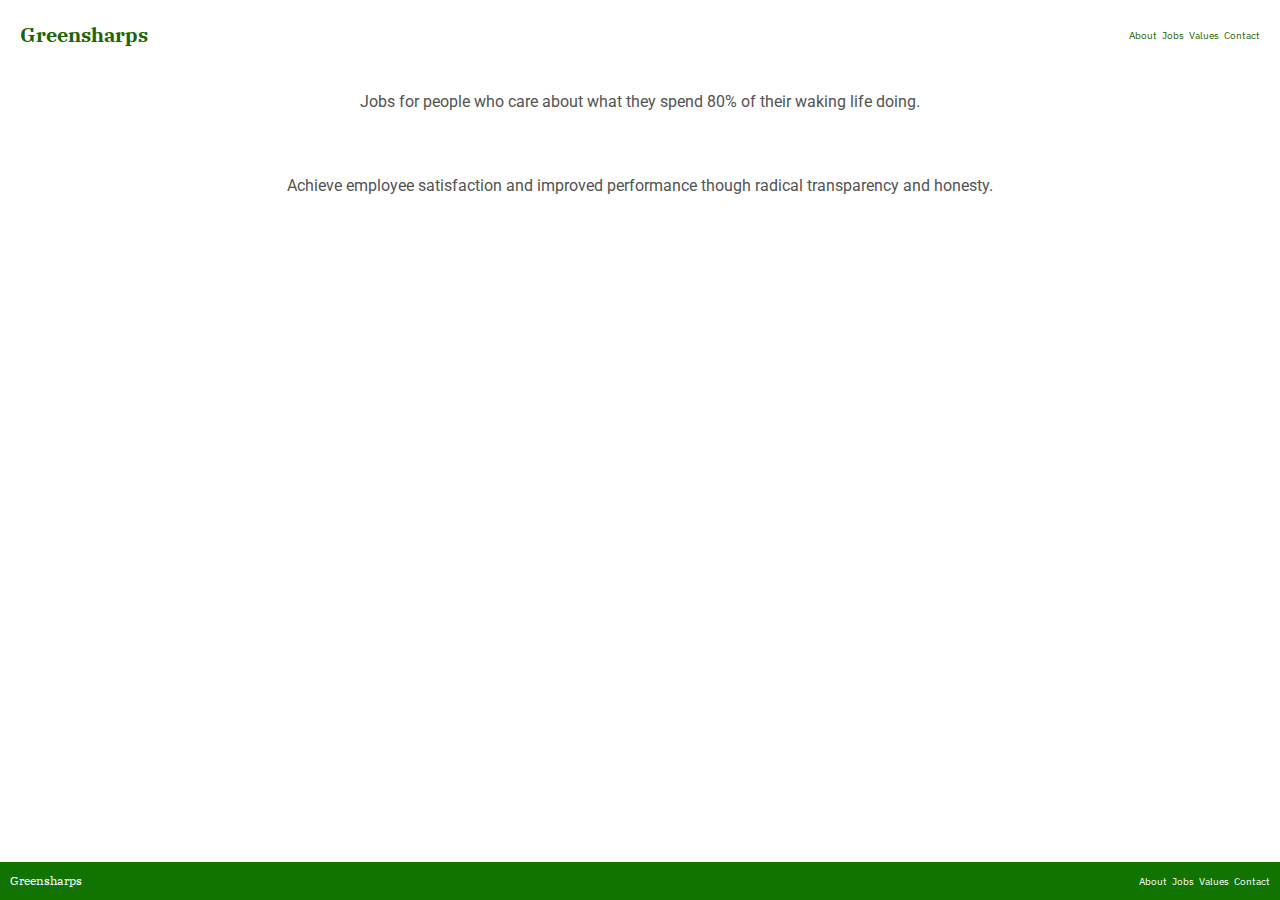
<file: home/index.html>
<!DOCTYPE html><html><head><meta charSet="utf-8"/><meta http-equiv="x-ua-compatible" content="ie=edge"/><meta name="viewport" content="width=device-width, initial-scale=1, shrink-to-fit=no"/><style data-href="/styles.b80978217f7f81b84b7d.css" id="gatsby-global-css">@import url(https://fonts.googleapis.com/css2?family=Roboto%3Aital%2Cwght%400%2C300%3B0%2C400%3B0%2C900%3B1%2C400%3B1%2C900&family=IBM+Plex+Serif%3Aital%2Cwght%400%2C400%3B0%2C900&family=IBM+Plex+Sans%3Aital%2Cwght%400%2C400&display=swap);.__wab_flex-container{display:flex;flex:1 1;align-self:stretch;width:100%;height:100%;pointer-events:none}.__wab_flex-container>*{pointer-events:auto}.__wab_slot{display:contents}.__wab_slot-string-wrapper{position:relative}.__wab_passthrough{display:contents}.plasmic__default_style-module--all--1UbrG{display:block;white-space:inherit;grid-row:auto;grid-column:auto;position:relative;background-size:100% 100%;background-repeat:no-repeat;box-shadow:none;box-sizing:border-box;-webkit-text-decoration-line:none;text-decoration-line:none;transition-property:all;transition-timing-function:ease;transition-delay:0s;transition-duration:0s;margin:0;border-width:0}.plasmic__default_style-module--img--3BDX8{display:inline-block}.plasmic__default_style-module--input--1PVjg{background:#fff}.plasmic__default_style-module--input--1PVjg,.plasmic__default_style-module--textarea--1cz8Q{padding:2px}.plasmic__default_style-module--button--3_B5-,.plasmic__default_style-module--input--1PVjg,.plasmic__default_style-module--textarea--1cz8Q{font-family:inherit;line-height:inherit;font-size:inherit;font-style:inherit;font-weight:inherit;color:inherit;text-transform:inherit;border:1px solid #d3d3d3}.plasmic__default_style-module--button--3_B5-{padding:2px 6px;background:none}.plasmic__default_style-module--code--1LHH8,.plasmic__default_style-module--pre--2aVdG{font-family:inherit;line-height:inherit}.plasmic__default_style-module--h1--2h2tI,.plasmic__default_style-module--h2--112cp,.plasmic__default_style-module--h3---Fie0,.plasmic__default_style-module--h4--1yYvn,.plasmic__default_style-module--h5--12U7O,.plasmic__default_style-module--h6--27iIr{font-size:inherit;font-weight:inherit}.plasmic__default_style-module--address--2aj4K{font-style:inherit}.plasmic__default_style-module--ol--3i5It,.plasmic__default_style-module--ul--3kAOj{list-style-type:none;padding:0}.plasmic__default_style-module--select--1O5j4{padding:2px 6px}.plasmic__default_style-module--li--6LkRE{list-style-type:none}.plasmic__default_style-module--plasmic_default__component_wrapper--3eZ8u{display:grid}.plasmic__default_style-module--__wab_text--2GF2O{display:inline-block}.plasmic__default_style-module--plasmic_page_wrapper--vaaM6{display:flex;width:100%;min-height:100vh;align-items:stretch;align-self:start}.plasmic__default_style-module--plasmic_page_wrapper--vaaM6>*{height:auto!important}.plasmic_greensharps-module--root_reset--_8_d6{font-family:Roboto;font-size:16px;font-weight:400;font-style:normal;color:#535353;text-align:left;text-transform:none;line-height:1.5;letter-spacing:normal;white-space:pre-wrap}.PlasmicHeader-module--root--1peIK{display:inline-flex;flex-direction:column;position:relative;width:auto;height:auto}.PlasmicHeader-module--box___3AsZl--3NPq0{display:flex;position:relative;flex-direction:row;align-items:stretch;justify-content:flex-start;width:100%;min-width:300px;padding:10px}.PlasmicHeader-module--link__zNkk--27Pcj{position:relative;font-family:"IBM Plex Serif";font-size:20px;align-self:center;color:#1c6400;font-weight:900}.PlasmicHeader-module--box___2JDav--1figl{display:flex;position:relative;flex-direction:row;align-self:center;width:100%;min-width:0}.PlasmicHeader-module--box___2JDav--1figl>.__wab_flex-container{flex-direction:row;align-items:stretch;justify-content:flex-end;margin-left:-5px;width:calc(100% + 5px)}.PlasmicHeader-module--box___2JDav--1figl>.__wab_flex-container>*,.PlasmicHeader-module--box___2JDav--1figl>.__wab_flex-container>.__wab_slot>*{margin-left:5px}.PlasmicHeader-module--link___845Fl--1d5E9,.PlasmicHeader-module--link__gbIq--27BG3,.PlasmicHeader-module--link__kh9Qq--1mPjJ,.PlasmicHeader-module--link__oo4Mg--1DFwt{position:relative;font-family:IBM Plex Sans;font-size:10px;color:#1c6400}.PlasmicFooter-module--root--38qke{display:inline-flex;flex-direction:column;position:relative;width:auto;height:auto}.PlasmicFooter-module--box__biUqS--2kzmY{display:flex;position:relative;flex-direction:row;align-items:stretch;justify-content:flex-start;width:100%;min-width:300px;padding:10px;background:#117300}.PlasmicFooter-module--link__l7BNz--gYDnw{position:relative;font-family:"IBM Plex Serif";font-size:12px;align-self:center;color:#fff}.PlasmicFooter-module--box__bh71R--22A7c{display:flex;position:relative;flex-direction:row;align-self:center;width:100%;min-width:0}.PlasmicFooter-module--box__bh71R--22A7c>.__wab_flex-container{flex-direction:row;align-items:stretch;justify-content:flex-end;margin-left:-5px;width:calc(100% + 5px)}.PlasmicFooter-module--box__bh71R--22A7c>.__wab_flex-container>*,.PlasmicFooter-module--box__bh71R--22A7c>.__wab_flex-container>.__wab_slot>*{margin-left:5px}.PlasmicFooter-module--link___98Vg1--Iy3JA,.PlasmicFooter-module--link__mf4DR--27Xub,.PlasmicFooter-module--link__pDeIn--xJhwW,.PlasmicFooter-module--link__reVm--1xZPn{position:relative;font-family:IBM Plex Sans;font-size:10px;color:#fff}.PlasmicHomepage-module--root--20t9V{display:flex;position:relative;width:100%;height:100%;flex-direction:column;min-width:0;min-height:0;background:#fff}.PlasmicHomepage-module--box__xrVnX--37WUP{display:flex;position:relative;flex-direction:column;align-items:stretch;justify-content:flex-start;height:100%;padding-top:10px;padding-left:10px;padding-right:10px;min-height:0}.PlasmicHomepage-module--header--2cRKM.__wab_instance{position:relative;margin:0}.PlasmicHomepage-module--box__vPiE--1cIPX{align-self:center}.PlasmicHomepage-module--box__mBMgi--2fujz,.PlasmicHomepage-module--box__vPiE--1cIPX{position:relative;text-align:center;padding:30px}.PlasmicHomepage-module--footer--3m_GT.__wab_instance{position:relative}.PlasmicJob-module--root--1wh9s{display:inline-flex;flex-direction:column;position:relative;width:auto;height:auto}.PlasmicJob-module--box__xf25N--3pMPN{flex-direction:column;width:318px;height:167px;flex-shrink:0}.PlasmicJob-module--box__cwsOt--3o3n3,.PlasmicJob-module--box__xf25N--3pMPN{display:flex;position:relative;align-items:stretch;justify-content:flex-start}.PlasmicJob-module--box__cwsOt--3o3n3{flex-direction:row;margin-bottom:20px}.PlasmicJob-module--box__b3Ae8--2Y9_t{display:flex;position:relative;flex-direction:column;align-items:stretch;justify-content:flex-start;width:100%;min-width:0}.PlasmicJob-module--box__k1NYt--2VGQr{position:relative}.PlasmicJob-module--box__bLbTd--P2Vgj{position:relative;font-size:10px}.PlasmicJob-module--box___5Znsr--W_boB{display:flex;position:relative;flex-direction:column;align-items:flex-end;justify-content:flex-start;align-self:flex-end;width:100%;min-width:0}.PlasmicJob-module--box__scOkh--3gSOr{position:relative}.PlasmicJob-module--box__zFyWe--s5Jz0{position:relative;font-size:10px}.PlasmicJob-module--box___7Fwfu--2qhAi{flex-direction:row}.PlasmicJob-module--box___7Fwfu--2qhAi,.PlasmicJob-module--box__pdSfh--3xXKP{display:flex;position:relative;align-items:stretch;justify-content:flex-start}.PlasmicJob-module--box__pdSfh--3xXKP{flex-direction:column}.PlasmicJob-module--box__y6O2--3wLcl{position:relative}.PlasmicJob-module--box___5Kztt--3jGvY{position:relative;font-size:10px}.PlasmicJobList-module--root--21nBM{display:flex;flex-direction:column;position:relative;width:100%;height:auto;min-width:0}.PlasmicJobList-module--box__eAr6--2E1mW{display:flex;position:relative;flex-direction:column;align-items:stretch;justify-content:flex-start;width:100%;min-width:0}.PlasmicJobList-module--box__zNrUu--2nxBM{display:flex;position:relative;flex-direction:row;align-items:center;justify-content:flex-start;width:100%;margin-bottom:15px;min-width:0;padding:10px;border-width:2px}.PlasmicJobList-module--box__qXiE0--1HaEK{position:relative}.PlasmicJobList-module--box__kgMqN--1P8_w{display:flex;position:relative;flex-direction:row;width:100%;min-width:0}.PlasmicJobList-module--box__kgMqN--1P8_w>.__wab_flex-container{flex-direction:row;align-items:center;justify-content:flex-end;margin-left:-10px;width:calc(100% + 10px)}.PlasmicJobList-module--box__kgMqN--1P8_w>.__wab_flex-container>*,.PlasmicJobList-module--box__kgMqN--1P8_w>.__wab_flex-container>.__wab_slot>*{margin-left:10px}.PlasmicJobList-module--box__u5TIf--1bfOD,.PlasmicJobList-module--button--30wKs{position:relative;font-size:10px}.PlasmicJobList-module--job__fhYqK--3cneb.__wab_instance,.PlasmicJobList-module--job__mBv4I--3CxOM.__wab_instance,.PlasmicJobList-module--job__toJtj--1B0gr.__wab_instance{position:relative}.PlasmicJobs-module--root--1s1P8{background:#fff}.PlasmicJobs-module--box--3oK99,.PlasmicJobs-module--root--1s1P8{display:flex;flex-direction:column;position:relative;width:100%;height:100%;min-width:0;min-height:0}.PlasmicJobs-module--box--3oK99{align-items:center;justify-content:flex-start}.PlasmicJobs-module--header--2eZnR.__wab_instance{position:relative}.PlasmicJobs-module--jobList--1VIRN.__wab_instance{position:relative;width:auto}.PlasmicJobs-module--footer--mgAqi.__wab_instance{position:relative}.PlasmicAbout-module--root--lASp0,.PlasmicValues-module--root--FejLN{display:flex;flex-direction:column;position:relative;width:100%;height:100%;min-width:0;min-height:0;background:#fff}.PlasmicAbout-module--box__odbdR--2Y-uF{display:flex;position:relative;flex-direction:column;align-items:stretch;justify-content:flex-start;height:100%;padding-top:10px;padding-left:10px;padding-right:10px;min-height:0}.PlasmicAbout-module--header--2v2vu.__wab_instance{position:relative;margin:0}.PlasmicAbout-module--box__a4Pn8--2wVfS{position:relative;align-self:center;text-align:center;font-weight:300;font-size:28px;padding:30px}.PlasmicAbout-module--box__kfk9G--8BhU0{position:relative;text-align:center;padding:5px 30px}.PlasmicAbout-module--box__pjhMa--1AwfE{position:relative;text-align:center;font-size:20px;font-weight:900;font-style:italic;padding:30px 15px}.PlasmicAbout-module--box__fXf0B--2Du9f{position:relative;text-align:center;padding:5px 30px}.PlasmicAbout-module--box___1Gfl5--2ya3v{position:relative;text-align:center;padding:30px}.PlasmicAbout-module--footer--38i4h.__wab_instance{position:relative}.Plasmic_404-module--root--2Al2W{display:flex;flex-direction:column;justify-content:center;align-items:center;background:#fff}.Plasmic_404-module--box--bsTrJ,.Plasmic_404-module--root--2Al2W{position:relative;width:100%;height:100%;min-width:0;min-height:0}.Plasmic_404-module--box--bsTrJ{align-self:center;text-align:center}.PlasmicContact-module--root--4wbTk{display:flex;position:relative;width:100%;height:100%;flex-direction:column;min-width:0;min-height:0;background:#fff}.PlasmicContact-module--box__iZlAo--2cu1-{display:flex;position:relative;flex-direction:column;align-items:stretch;justify-content:flex-start;height:100%;padding-top:10px;padding-left:10px;padding-right:10px;min-height:0}.PlasmicContact-module--header--2eoV6.__wab_instance{position:relative;margin:0}.PlasmicContact-module--box__l1OJp--3YA2A{position:relative;text-align:center;padding:30px}.PlasmicContact-module--footer--1kO1G.__wab_instance{position:relative}</style><meta name="generator" content="Gatsby 3.4.0"/><title data-react-helmet="true"></title><style>.gatsby-image-wrapper{position:relative;overflow:hidden}.gatsby-image-wrapper img{bottom:0;height:100%;left:0;margin:0;max-width:none;padding:0;position:absolute;right:0;top:0;width:100%;object-fit:cover}.gatsby-image-wrapper [data-main-image]{opacity:0;transform:translateZ(0);transition:opacity .25s linear;will-change:opacity}.gatsby-image-wrapper-constrained{display:inline-block}</style><noscript><style>.gatsby-image-wrapper noscript [data-main-image]{opacity:1!important}.gatsby-image-wrapper [data-placeholder-image]{opacity:0!important}</style></noscript><script type="module">const e="undefined"!=typeof HTMLImageElement&&"loading"in HTMLImageElement.prototype;e&&document.body.addEventListener("load",(function(e){if(void 0===e.target.dataset.mainImage)return;if(void 0===e.target.dataset.gatsbyImageSsr)return;const t=e.target;let a=null,n=t;for(;null===a&&n;)void 0!==n.parentNode.dataset.gatsbyImageWrapper&&(a=n.parentNode),n=n.parentNode;const o=a.querySelector("[data-placeholder-image]"),r=new Image;r.src=t.currentSrc,r.decode().catch((()=>{})).then((()=>{t.style.opacity=1,o&&(o.style.opacity=0,o.style.transition="opacity 500ms linear")}))}),!0);</script><link rel="icon" href="/favicon-32x32.png?v=4a9773549091c227cd2eb82ccd9c5e3a" type="image/png"/><link rel="manifest" href="/manifest.webmanifest" crossorigin="anonymous"/><meta name="theme-color" content="#663399"/><link rel="apple-touch-icon" sizes="48x48" href="/icons/icon-48x48.png?v=4a9773549091c227cd2eb82ccd9c5e3a"/><link rel="apple-touch-icon" sizes="72x72" href="/icons/icon-72x72.png?v=4a9773549091c227cd2eb82ccd9c5e3a"/><link rel="apple-touch-icon" sizes="96x96" href="/icons/icon-96x96.png?v=4a9773549091c227cd2eb82ccd9c5e3a"/><link rel="apple-touch-icon" sizes="144x144" href="/icons/icon-144x144.png?v=4a9773549091c227cd2eb82ccd9c5e3a"/><link rel="apple-touch-icon" sizes="192x192" href="/icons/icon-192x192.png?v=4a9773549091c227cd2eb82ccd9c5e3a"/><link rel="apple-touch-icon" sizes="256x256" href="/icons/icon-256x256.png?v=4a9773549091c227cd2eb82ccd9c5e3a"/><link rel="apple-touch-icon" sizes="384x384" href="/icons/icon-384x384.png?v=4a9773549091c227cd2eb82ccd9c5e3a"/><link rel="apple-touch-icon" sizes="512x512" href="/icons/icon-512x512.png?v=4a9773549091c227cd2eb82ccd9c5e3a"/><link as="script" rel="preload" href="/webpack-runtime-d3b60dd70556a64a03ad.js"/><link as="script" rel="preload" href="/framework-e886f61ee3e03a6355e5.js"/><link as="script" rel="preload" href="/app-da65ced550e2539579ca.js"/><link as="script" rel="preload" href="/d443134cf67624d977cb7aa0929320da35b77a0a-89f128aa1d889f79862c.js"/><link as="script" rel="preload" href="/component---cache-plasmic-pages-home-jsx-25b64f8d1c0a3eef74a9.js"/><link as="fetch" rel="preload" href="/page-data/home/page-data.json" crossorigin="anonymous"/><link as="fetch" rel="preload" href="/page-data/app-data.json" crossorigin="anonymous"/></head><body><div id="___gatsby"><div style="outline:none" tabindex="-1" id="gatsby-focus-wrapper"><style>
        body {
          margin: 0;
        }
      </style><div class="plasmic__default_style-module--plasmic_page_wrapper--vaaM6"><div class="plasmic__default_style-module--all--1UbrG plasmic_greensharps-module--root_reset--_8_d6 PlasmicHomepage-module--root--20t9V"><div class="plasmic__default_style-module--all--1UbrG PlasmicHomepage-module--box__xrVnX--37WUP"><div class="plasmic__default_style-module--all--1UbrG plasmic_greensharps-module--root_reset--_8_d6 PlasmicHeader-module--root--1peIK __wab_instance PlasmicHomepage-module--header--2cRKM"><div class="plasmic__default_style-module--all--1UbrG PlasmicHeader-module--box___3AsZl--3NPq0"><a class="plasmic__default_style-module--all--1UbrG plasmic__default_style-module--__wab_text--2GF2O PlasmicHeader-module--link__zNkk--27Pcj" href="https://www.plasmic.app/">Greensharps</a><div class="plasmic__default_style-module--all--1UbrG PlasmicHeader-module--box___2JDav--1figl"><div class="__wab_flex-container"><a class="plasmic__default_style-module--all--1UbrG plasmic__default_style-module--__wab_text--2GF2O PlasmicHeader-module--link__gbIq--27BG3" href="/about">About</a><a class="plasmic__default_style-module--all--1UbrG plasmic__default_style-module--__wab_text--2GF2O PlasmicHeader-module--link___845Fl--1d5E9" href="/jobs">Jobs</a><a class="plasmic__default_style-module--all--1UbrG plasmic__default_style-module--__wab_text--2GF2O PlasmicHeader-module--link__kh9Qq--1mPjJ" href="/values">Values</a><a class="plasmic__default_style-module--all--1UbrG plasmic__default_style-module--__wab_text--2GF2O PlasmicHeader-module--link__oo4Mg--1DFwt" href="https://www.plasmic.app/">Contact</a></div></div></div></div><div class="plasmic__default_style-module--all--1UbrG plasmic__default_style-module--__wab_text--2GF2O PlasmicHomepage-module--box__vPiE--1cIPX">Jobs for people who care about what they spend 80% of their waking life doing.</div><div class="plasmic__default_style-module--all--1UbrG plasmic__default_style-module--__wab_text--2GF2O PlasmicHomepage-module--box__mBMgi--2fujz">Achieve employee satisfaction and improved performance though radical transparency and honesty.</div></div><div class="plasmic__default_style-module--all--1UbrG plasmic_greensharps-module--root_reset--_8_d6 PlasmicFooter-module--root--38qke __wab_instance PlasmicHomepage-module--footer--3m_GT"><div class="plasmic__default_style-module--all--1UbrG PlasmicFooter-module--box__biUqS--2kzmY"><a class="plasmic__default_style-module--all--1UbrG plasmic__default_style-module--__wab_text--2GF2O PlasmicFooter-module--link__l7BNz--gYDnw" href="https://www.plasmic.app/">Greensharps</a><div class="plasmic__default_style-module--all--1UbrG PlasmicFooter-module--box__bh71R--22A7c"><div class="__wab_flex-container"><a class="plasmic__default_style-module--all--1UbrG plasmic__default_style-module--__wab_text--2GF2O PlasmicFooter-module--link__mf4DR--27Xub" href="/about">About</a><a class="plasmic__default_style-module--all--1UbrG plasmic__default_style-module--__wab_text--2GF2O PlasmicFooter-module--link___98Vg1--Iy3JA" href="/jobs">Jobs</a><a class="plasmic__default_style-module--all--1UbrG plasmic__default_style-module--__wab_text--2GF2O PlasmicFooter-module--link__reVm--1xZPn" href="/values">Values</a><a class="plasmic__default_style-module--all--1UbrG plasmic__default_style-module--__wab_text--2GF2O PlasmicFooter-module--link__pDeIn--xJhwW" href="/contact">Contact</a></div></div></div></div></div></div></div><div id="gatsby-announcer" style="position:absolute;top:0;width:1px;height:1px;padding:0;overflow:hidden;clip:rect(0, 0, 0, 0);white-space:nowrap;border:0" aria-live="assertive" aria-atomic="true"></div></div><script id="gatsby-script-loader">/*<![CDATA[*/window.pagePath="/home";/*]]>*/</script><script id="gatsby-chunk-mapping">/*<![CDATA[*/window.___chunkMapping={"polyfill":["/polyfill-72b219bae196683411be.js"],"app":["/app-da65ced550e2539579ca.js"],"component---cache-plasmic-pages-404-jsx":["/component---cache-plasmic-pages-404-jsx-7b03c319b235d6188c4f.js"],"component---cache-plasmic-pages-about-jsx":["/component---cache-plasmic-pages-about-jsx-c03c557e56aa1e8c9fda.js"],"component---cache-plasmic-pages-contact-jsx":["/component---cache-plasmic-pages-contact-jsx-b40f9c53e0e62c02176c.js"],"component---cache-plasmic-pages-home-jsx":["/component---cache-plasmic-pages-home-jsx-25b64f8d1c0a3eef74a9.js"],"component---cache-plasmic-pages-jobs-jsx":["/component---cache-plasmic-pages-jobs-jsx-247159ac2d85716dc7ff.js"],"component---cache-plasmic-pages-values-jsx":["/component---cache-plasmic-pages-values-jsx-eab070f0ec735dfd1fc9.js"],"component---src-pages-index-jsx":["/component---src-pages-index-jsx-0e2495cb600fa889e35f.js"]};/*]]>*/</script><script src="/polyfill-72b219bae196683411be.js" nomodule=""></script><script src="/component---cache-plasmic-pages-home-jsx-25b64f8d1c0a3eef74a9.js" async=""></script><script src="/d443134cf67624d977cb7aa0929320da35b77a0a-89f128aa1d889f79862c.js" async=""></script><script src="/app-da65ced550e2539579ca.js" async=""></script><script src="/framework-e886f61ee3e03a6355e5.js" async=""></script><script src="/webpack-runtime-d3b60dd70556a64a03ad.js" async=""></script></body></html>
</file>
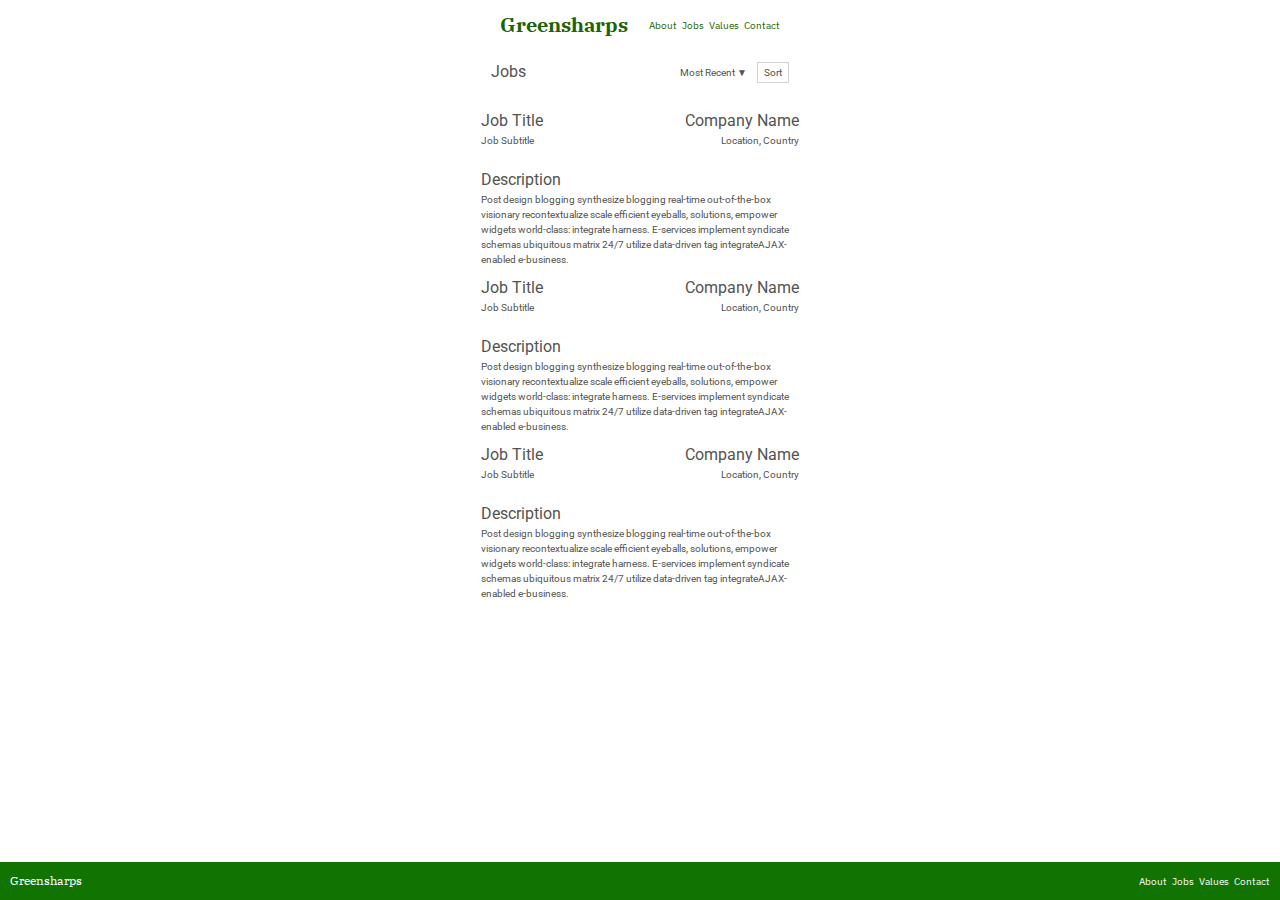
<file: jobs/index.html>
<!DOCTYPE html><html><head><meta charSet="utf-8"/><meta http-equiv="x-ua-compatible" content="ie=edge"/><meta name="viewport" content="width=device-width, initial-scale=1, shrink-to-fit=no"/><style data-href="/styles.b80978217f7f81b84b7d.css" id="gatsby-global-css">@import url(https://fonts.googleapis.com/css2?family=Roboto%3Aital%2Cwght%400%2C300%3B0%2C400%3B0%2C900%3B1%2C400%3B1%2C900&family=IBM+Plex+Serif%3Aital%2Cwght%400%2C400%3B0%2C900&family=IBM+Plex+Sans%3Aital%2Cwght%400%2C400&display=swap);.__wab_flex-container{display:flex;flex:1 1;align-self:stretch;width:100%;height:100%;pointer-events:none}.__wab_flex-container>*{pointer-events:auto}.__wab_slot{display:contents}.__wab_slot-string-wrapper{position:relative}.__wab_passthrough{display:contents}.plasmic__default_style-module--all--1UbrG{display:block;white-space:inherit;grid-row:auto;grid-column:auto;position:relative;background-size:100% 100%;background-repeat:no-repeat;box-shadow:none;box-sizing:border-box;-webkit-text-decoration-line:none;text-decoration-line:none;transition-property:all;transition-timing-function:ease;transition-delay:0s;transition-duration:0s;margin:0;border-width:0}.plasmic__default_style-module--img--3BDX8{display:inline-block}.plasmic__default_style-module--input--1PVjg{background:#fff}.plasmic__default_style-module--input--1PVjg,.plasmic__default_style-module--textarea--1cz8Q{padding:2px}.plasmic__default_style-module--button--3_B5-,.plasmic__default_style-module--input--1PVjg,.plasmic__default_style-module--textarea--1cz8Q{font-family:inherit;line-height:inherit;font-size:inherit;font-style:inherit;font-weight:inherit;color:inherit;text-transform:inherit;border:1px solid #d3d3d3}.plasmic__default_style-module--button--3_B5-{padding:2px 6px;background:none}.plasmic__default_style-module--code--1LHH8,.plasmic__default_style-module--pre--2aVdG{font-family:inherit;line-height:inherit}.plasmic__default_style-module--h1--2h2tI,.plasmic__default_style-module--h2--112cp,.plasmic__default_style-module--h3---Fie0,.plasmic__default_style-module--h4--1yYvn,.plasmic__default_style-module--h5--12U7O,.plasmic__default_style-module--h6--27iIr{font-size:inherit;font-weight:inherit}.plasmic__default_style-module--address--2aj4K{font-style:inherit}.plasmic__default_style-module--ol--3i5It,.plasmic__default_style-module--ul--3kAOj{list-style-type:none;padding:0}.plasmic__default_style-module--select--1O5j4{padding:2px 6px}.plasmic__default_style-module--li--6LkRE{list-style-type:none}.plasmic__default_style-module--plasmic_default__component_wrapper--3eZ8u{display:grid}.plasmic__default_style-module--__wab_text--2GF2O{display:inline-block}.plasmic__default_style-module--plasmic_page_wrapper--vaaM6{display:flex;width:100%;min-height:100vh;align-items:stretch;align-self:start}.plasmic__default_style-module--plasmic_page_wrapper--vaaM6>*{height:auto!important}.plasmic_greensharps-module--root_reset--_8_d6{font-family:Roboto;font-size:16px;font-weight:400;font-style:normal;color:#535353;text-align:left;text-transform:none;line-height:1.5;letter-spacing:normal;white-space:pre-wrap}.PlasmicHeader-module--root--1peIK{display:inline-flex;flex-direction:column;position:relative;width:auto;height:auto}.PlasmicHeader-module--box___3AsZl--3NPq0{display:flex;position:relative;flex-direction:row;align-items:stretch;justify-content:flex-start;width:100%;min-width:300px;padding:10px}.PlasmicHeader-module--link__zNkk--27Pcj{position:relative;font-family:"IBM Plex Serif";font-size:20px;align-self:center;color:#1c6400;font-weight:900}.PlasmicHeader-module--box___2JDav--1figl{display:flex;position:relative;flex-direction:row;align-self:center;width:100%;min-width:0}.PlasmicHeader-module--box___2JDav--1figl>.__wab_flex-container{flex-direction:row;align-items:stretch;justify-content:flex-end;margin-left:-5px;width:calc(100% + 5px)}.PlasmicHeader-module--box___2JDav--1figl>.__wab_flex-container>*,.PlasmicHeader-module--box___2JDav--1figl>.__wab_flex-container>.__wab_slot>*{margin-left:5px}.PlasmicHeader-module--link___845Fl--1d5E9,.PlasmicHeader-module--link__gbIq--27BG3,.PlasmicHeader-module--link__kh9Qq--1mPjJ,.PlasmicHeader-module--link__oo4Mg--1DFwt{position:relative;font-family:IBM Plex Sans;font-size:10px;color:#1c6400}.PlasmicFooter-module--root--38qke{display:inline-flex;flex-direction:column;position:relative;width:auto;height:auto}.PlasmicFooter-module--box__biUqS--2kzmY{display:flex;position:relative;flex-direction:row;align-items:stretch;justify-content:flex-start;width:100%;min-width:300px;padding:10px;background:#117300}.PlasmicFooter-module--link__l7BNz--gYDnw{position:relative;font-family:"IBM Plex Serif";font-size:12px;align-self:center;color:#fff}.PlasmicFooter-module--box__bh71R--22A7c{display:flex;position:relative;flex-direction:row;align-self:center;width:100%;min-width:0}.PlasmicFooter-module--box__bh71R--22A7c>.__wab_flex-container{flex-direction:row;align-items:stretch;justify-content:flex-end;margin-left:-5px;width:calc(100% + 5px)}.PlasmicFooter-module--box__bh71R--22A7c>.__wab_flex-container>*,.PlasmicFooter-module--box__bh71R--22A7c>.__wab_flex-container>.__wab_slot>*{margin-left:5px}.PlasmicFooter-module--link___98Vg1--Iy3JA,.PlasmicFooter-module--link__mf4DR--27Xub,.PlasmicFooter-module--link__pDeIn--xJhwW,.PlasmicFooter-module--link__reVm--1xZPn{position:relative;font-family:IBM Plex Sans;font-size:10px;color:#fff}.PlasmicHomepage-module--root--20t9V{display:flex;position:relative;width:100%;height:100%;flex-direction:column;min-width:0;min-height:0;background:#fff}.PlasmicHomepage-module--box__xrVnX--37WUP{display:flex;position:relative;flex-direction:column;align-items:stretch;justify-content:flex-start;height:100%;padding-top:10px;padding-left:10px;padding-right:10px;min-height:0}.PlasmicHomepage-module--header--2cRKM.__wab_instance{position:relative;margin:0}.PlasmicHomepage-module--box__vPiE--1cIPX{align-self:center}.PlasmicHomepage-module--box__mBMgi--2fujz,.PlasmicHomepage-module--box__vPiE--1cIPX{position:relative;text-align:center;padding:30px}.PlasmicHomepage-module--footer--3m_GT.__wab_instance{position:relative}.PlasmicJob-module--root--1wh9s{display:inline-flex;flex-direction:column;position:relative;width:auto;height:auto}.PlasmicJob-module--box__xf25N--3pMPN{flex-direction:column;width:318px;height:167px;flex-shrink:0}.PlasmicJob-module--box__cwsOt--3o3n3,.PlasmicJob-module--box__xf25N--3pMPN{display:flex;position:relative;align-items:stretch;justify-content:flex-start}.PlasmicJob-module--box__cwsOt--3o3n3{flex-direction:row;margin-bottom:20px}.PlasmicJob-module--box__b3Ae8--2Y9_t{display:flex;position:relative;flex-direction:column;align-items:stretch;justify-content:flex-start;width:100%;min-width:0}.PlasmicJob-module--box__k1NYt--2VGQr{position:relative}.PlasmicJob-module--box__bLbTd--P2Vgj{position:relative;font-size:10px}.PlasmicJob-module--box___5Znsr--W_boB{display:flex;position:relative;flex-direction:column;align-items:flex-end;justify-content:flex-start;align-self:flex-end;width:100%;min-width:0}.PlasmicJob-module--box__scOkh--3gSOr{position:relative}.PlasmicJob-module--box__zFyWe--s5Jz0{position:relative;font-size:10px}.PlasmicJob-module--box___7Fwfu--2qhAi{flex-direction:row}.PlasmicJob-module--box___7Fwfu--2qhAi,.PlasmicJob-module--box__pdSfh--3xXKP{display:flex;position:relative;align-items:stretch;justify-content:flex-start}.PlasmicJob-module--box__pdSfh--3xXKP{flex-direction:column}.PlasmicJob-module--box__y6O2--3wLcl{position:relative}.PlasmicJob-module--box___5Kztt--3jGvY{position:relative;font-size:10px}.PlasmicJobList-module--root--21nBM{display:flex;flex-direction:column;position:relative;width:100%;height:auto;min-width:0}.PlasmicJobList-module--box__eAr6--2E1mW{display:flex;position:relative;flex-direction:column;align-items:stretch;justify-content:flex-start;width:100%;min-width:0}.PlasmicJobList-module--box__zNrUu--2nxBM{display:flex;position:relative;flex-direction:row;align-items:center;justify-content:flex-start;width:100%;margin-bottom:15px;min-width:0;padding:10px;border-width:2px}.PlasmicJobList-module--box__qXiE0--1HaEK{position:relative}.PlasmicJobList-module--box__kgMqN--1P8_w{display:flex;position:relative;flex-direction:row;width:100%;min-width:0}.PlasmicJobList-module--box__kgMqN--1P8_w>.__wab_flex-container{flex-direction:row;align-items:center;justify-content:flex-end;margin-left:-10px;width:calc(100% + 10px)}.PlasmicJobList-module--box__kgMqN--1P8_w>.__wab_flex-container>*,.PlasmicJobList-module--box__kgMqN--1P8_w>.__wab_flex-container>.__wab_slot>*{margin-left:10px}.PlasmicJobList-module--box__u5TIf--1bfOD,.PlasmicJobList-module--button--30wKs{position:relative;font-size:10px}.PlasmicJobList-module--job__fhYqK--3cneb.__wab_instance,.PlasmicJobList-module--job__mBv4I--3CxOM.__wab_instance,.PlasmicJobList-module--job__toJtj--1B0gr.__wab_instance{position:relative}.PlasmicJobs-module--root--1s1P8{background:#fff}.PlasmicJobs-module--box--3oK99,.PlasmicJobs-module--root--1s1P8{display:flex;flex-direction:column;position:relative;width:100%;height:100%;min-width:0;min-height:0}.PlasmicJobs-module--box--3oK99{align-items:center;justify-content:flex-start}.PlasmicJobs-module--header--2eZnR.__wab_instance{position:relative}.PlasmicJobs-module--jobList--1VIRN.__wab_instance{position:relative;width:auto}.PlasmicJobs-module--footer--mgAqi.__wab_instance{position:relative}.PlasmicAbout-module--root--lASp0,.PlasmicValues-module--root--FejLN{display:flex;flex-direction:column;position:relative;width:100%;height:100%;min-width:0;min-height:0;background:#fff}.PlasmicAbout-module--box__odbdR--2Y-uF{display:flex;position:relative;flex-direction:column;align-items:stretch;justify-content:flex-start;height:100%;padding-top:10px;padding-left:10px;padding-right:10px;min-height:0}.PlasmicAbout-module--header--2v2vu.__wab_instance{position:relative;margin:0}.PlasmicAbout-module--box__a4Pn8--2wVfS{position:relative;align-self:center;text-align:center;font-weight:300;font-size:28px;padding:30px}.PlasmicAbout-module--box__kfk9G--8BhU0{position:relative;text-align:center;padding:5px 30px}.PlasmicAbout-module--box__pjhMa--1AwfE{position:relative;text-align:center;font-size:20px;font-weight:900;font-style:italic;padding:30px 15px}.PlasmicAbout-module--box__fXf0B--2Du9f{position:relative;text-align:center;padding:5px 30px}.PlasmicAbout-module--box___1Gfl5--2ya3v{position:relative;text-align:center;padding:30px}.PlasmicAbout-module--footer--38i4h.__wab_instance{position:relative}.Plasmic_404-module--root--2Al2W{display:flex;flex-direction:column;justify-content:center;align-items:center;background:#fff}.Plasmic_404-module--box--bsTrJ,.Plasmic_404-module--root--2Al2W{position:relative;width:100%;height:100%;min-width:0;min-height:0}.Plasmic_404-module--box--bsTrJ{align-self:center;text-align:center}.PlasmicContact-module--root--4wbTk{display:flex;position:relative;width:100%;height:100%;flex-direction:column;min-width:0;min-height:0;background:#fff}.PlasmicContact-module--box__iZlAo--2cu1-{display:flex;position:relative;flex-direction:column;align-items:stretch;justify-content:flex-start;height:100%;padding-top:10px;padding-left:10px;padding-right:10px;min-height:0}.PlasmicContact-module--header--2eoV6.__wab_instance{position:relative;margin:0}.PlasmicContact-module--box__l1OJp--3YA2A{position:relative;text-align:center;padding:30px}.PlasmicContact-module--footer--1kO1G.__wab_instance{position:relative}</style><meta name="generator" content="Gatsby 3.4.0"/><title data-react-helmet="true"></title><style>.gatsby-image-wrapper{position:relative;overflow:hidden}.gatsby-image-wrapper img{bottom:0;height:100%;left:0;margin:0;max-width:none;padding:0;position:absolute;right:0;top:0;width:100%;object-fit:cover}.gatsby-image-wrapper [data-main-image]{opacity:0;transform:translateZ(0);transition:opacity .25s linear;will-change:opacity}.gatsby-image-wrapper-constrained{display:inline-block}</style><noscript><style>.gatsby-image-wrapper noscript [data-main-image]{opacity:1!important}.gatsby-image-wrapper [data-placeholder-image]{opacity:0!important}</style></noscript><script type="module">const e="undefined"!=typeof HTMLImageElement&&"loading"in HTMLImageElement.prototype;e&&document.body.addEventListener("load",(function(e){if(void 0===e.target.dataset.mainImage)return;if(void 0===e.target.dataset.gatsbyImageSsr)return;const t=e.target;let a=null,n=t;for(;null===a&&n;)void 0!==n.parentNode.dataset.gatsbyImageWrapper&&(a=n.parentNode),n=n.parentNode;const o=a.querySelector("[data-placeholder-image]"),r=new Image;r.src=t.currentSrc,r.decode().catch((()=>{})).then((()=>{t.style.opacity=1,o&&(o.style.opacity=0,o.style.transition="opacity 500ms linear")}))}),!0);</script><link rel="icon" href="/favicon-32x32.png?v=4a9773549091c227cd2eb82ccd9c5e3a" type="image/png"/><link rel="manifest" href="/manifest.webmanifest" crossorigin="anonymous"/><meta name="theme-color" content="#663399"/><link rel="apple-touch-icon" sizes="48x48" href="/icons/icon-48x48.png?v=4a9773549091c227cd2eb82ccd9c5e3a"/><link rel="apple-touch-icon" sizes="72x72" href="/icons/icon-72x72.png?v=4a9773549091c227cd2eb82ccd9c5e3a"/><link rel="apple-touch-icon" sizes="96x96" href="/icons/icon-96x96.png?v=4a9773549091c227cd2eb82ccd9c5e3a"/><link rel="apple-touch-icon" sizes="144x144" href="/icons/icon-144x144.png?v=4a9773549091c227cd2eb82ccd9c5e3a"/><link rel="apple-touch-icon" sizes="192x192" href="/icons/icon-192x192.png?v=4a9773549091c227cd2eb82ccd9c5e3a"/><link rel="apple-touch-icon" sizes="256x256" href="/icons/icon-256x256.png?v=4a9773549091c227cd2eb82ccd9c5e3a"/><link rel="apple-touch-icon" sizes="384x384" href="/icons/icon-384x384.png?v=4a9773549091c227cd2eb82ccd9c5e3a"/><link rel="apple-touch-icon" sizes="512x512" href="/icons/icon-512x512.png?v=4a9773549091c227cd2eb82ccd9c5e3a"/><link as="script" rel="preload" href="/webpack-runtime-d3b60dd70556a64a03ad.js"/><link as="script" rel="preload" href="/framework-e886f61ee3e03a6355e5.js"/><link as="script" rel="preload" href="/app-da65ced550e2539579ca.js"/><link as="script" rel="preload" href="/d443134cf67624d977cb7aa0929320da35b77a0a-89f128aa1d889f79862c.js"/><link as="script" rel="preload" href="/component---cache-plasmic-pages-jobs-jsx-247159ac2d85716dc7ff.js"/><link as="fetch" rel="preload" href="/page-data/jobs/page-data.json" crossorigin="anonymous"/><link as="fetch" rel="preload" href="/page-data/app-data.json" crossorigin="anonymous"/></head><body><div id="___gatsby"><div style="outline:none" tabindex="-1" id="gatsby-focus-wrapper"><style>
        body {
          margin: 0;
        }
      </style><div class="plasmic__default_style-module--plasmic_page_wrapper--vaaM6"><div class="plasmic__default_style-module--all--1UbrG plasmic_greensharps-module--root_reset--_8_d6 PlasmicJobs-module--root--1s1P8"><div class="plasmic__default_style-module--all--1UbrG PlasmicJobs-module--box--3oK99"><div class="plasmic__default_style-module--all--1UbrG plasmic_greensharps-module--root_reset--_8_d6 PlasmicHeader-module--root--1peIK __wab_instance PlasmicJobs-module--header--2eZnR"><div class="plasmic__default_style-module--all--1UbrG PlasmicHeader-module--box___3AsZl--3NPq0"><a class="plasmic__default_style-module--all--1UbrG plasmic__default_style-module--__wab_text--2GF2O PlasmicHeader-module--link__zNkk--27Pcj" href="https://www.plasmic.app/">Greensharps</a><div class="plasmic__default_style-module--all--1UbrG PlasmicHeader-module--box___2JDav--1figl"><div class="__wab_flex-container"><a class="plasmic__default_style-module--all--1UbrG plasmic__default_style-module--__wab_text--2GF2O PlasmicHeader-module--link__gbIq--27BG3" href="/about">About</a><a aria-current="page" class="plasmic__default_style-module--all--1UbrG plasmic__default_style-module--__wab_text--2GF2O PlasmicHeader-module--link___845Fl--1d5E9" href="/jobs">Jobs</a><a class="plasmic__default_style-module--all--1UbrG plasmic__default_style-module--__wab_text--2GF2O PlasmicHeader-module--link__kh9Qq--1mPjJ" href="/values">Values</a><a class="plasmic__default_style-module--all--1UbrG plasmic__default_style-module--__wab_text--2GF2O PlasmicHeader-module--link__oo4Mg--1DFwt" href="https://www.plasmic.app/">Contact</a></div></div></div></div><div class="plasmic__default_style-module--all--1UbrG plasmic_greensharps-module--root_reset--_8_d6 PlasmicJobList-module--root--21nBM __wab_instance PlasmicJobs-module--jobList--1VIRN"><div class="plasmic__default_style-module--all--1UbrG PlasmicJobList-module--box__eAr6--2E1mW"><div class="plasmic__default_style-module--all--1UbrG PlasmicJobList-module--box__zNrUu--2nxBM"><div class="plasmic__default_style-module--all--1UbrG plasmic__default_style-module--__wab_text--2GF2O PlasmicJobList-module--box__qXiE0--1HaEK">Jobs</div><div class="plasmic__default_style-module--all--1UbrG PlasmicJobList-module--box__kgMqN--1P8_w"><div class="__wab_flex-container"><div class="plasmic__default_style-module--all--1UbrG plasmic__default_style-module--__wab_text--2GF2O PlasmicJobList-module--box__u5TIf--1bfOD">Most Recent ▼</div><button class="plasmic__default_style-module--button--3_B5- plasmic__default_style-module--all--1UbrG plasmic__default_style-module--__wab_text--2GF2O PlasmicJobList-module--button--30wKs">Sort</button></div></div></div></div><div class="plasmic__default_style-module--all--1UbrG plasmic_greensharps-module--root_reset--_8_d6 PlasmicJob-module--root--1wh9s __wab_instance PlasmicJobList-module--job__fhYqK--3cneb"><div class="plasmic__default_style-module--all--1UbrG PlasmicJob-module--box__xf25N--3pMPN"><div class="plasmic__default_style-module--all--1UbrG PlasmicJob-module--box__cwsOt--3o3n3"><div class="plasmic__default_style-module--all--1UbrG PlasmicJob-module--box__b3Ae8--2Y9_t"><div class="plasmic__default_style-module--all--1UbrG plasmic__default_style-module--__wab_text--2GF2O PlasmicJob-module--box__k1NYt--2VGQr">Job Title</div><div class="plasmic__default_style-module--all--1UbrG plasmic__default_style-module--__wab_text--2GF2O PlasmicJob-module--box__bLbTd--P2Vgj">Job Subtitle</div></div><div class="plasmic__default_style-module--all--1UbrG PlasmicJob-module--box___5Znsr--W_boB"><div class="plasmic__default_style-module--all--1UbrG plasmic__default_style-module--__wab_text--2GF2O PlasmicJob-module--box__scOkh--3gSOr">Company Name</div><div class="plasmic__default_style-module--all--1UbrG plasmic__default_style-module--__wab_text--2GF2O PlasmicJob-module--box__zFyWe--s5Jz0">Location, Country</div></div></div><div class="plasmic__default_style-module--all--1UbrG PlasmicJob-module--box___7Fwfu--2qhAi"><div class="plasmic__default_style-module--all--1UbrG PlasmicJob-module--box__pdSfh--3xXKP"><div class="plasmic__default_style-module--all--1UbrG plasmic__default_style-module--__wab_text--2GF2O PlasmicJob-module--box__y6O2--3wLcl">Description</div><div class="plasmic__default_style-module--all--1UbrG plasmic__default_style-module--__wab_text--2GF2O PlasmicJob-module--box___5Kztt--3jGvY">Post design blogging synthesize blogging real-time out-of-the-box visionary recontextualize scale efficient eyeballs, solutions, empower widgets world-class: integrate harness. E-services implement syndicate schemas ubiquitous matrix 24/7 utilize data-driven tag integrateAJAX-enabled e-business.</div></div></div></div></div><div class="plasmic__default_style-module--all--1UbrG plasmic_greensharps-module--root_reset--_8_d6 PlasmicJob-module--root--1wh9s __wab_instance PlasmicJobList-module--job__mBv4I--3CxOM"><div class="plasmic__default_style-module--all--1UbrG PlasmicJob-module--box__xf25N--3pMPN"><div class="plasmic__default_style-module--all--1UbrG PlasmicJob-module--box__cwsOt--3o3n3"><div class="plasmic__default_style-module--all--1UbrG PlasmicJob-module--box__b3Ae8--2Y9_t"><div class="plasmic__default_style-module--all--1UbrG plasmic__default_style-module--__wab_text--2GF2O PlasmicJob-module--box__k1NYt--2VGQr">Job Title</div><div class="plasmic__default_style-module--all--1UbrG plasmic__default_style-module--__wab_text--2GF2O PlasmicJob-module--box__bLbTd--P2Vgj">Job Subtitle</div></div><div class="plasmic__default_style-module--all--1UbrG PlasmicJob-module--box___5Znsr--W_boB"><div class="plasmic__default_style-module--all--1UbrG plasmic__default_style-module--__wab_text--2GF2O PlasmicJob-module--box__scOkh--3gSOr">Company Name</div><div class="plasmic__default_style-module--all--1UbrG plasmic__default_style-module--__wab_text--2GF2O PlasmicJob-module--box__zFyWe--s5Jz0">Location, Country</div></div></div><div class="plasmic__default_style-module--all--1UbrG PlasmicJob-module--box___7Fwfu--2qhAi"><div class="plasmic__default_style-module--all--1UbrG PlasmicJob-module--box__pdSfh--3xXKP"><div class="plasmic__default_style-module--all--1UbrG plasmic__default_style-module--__wab_text--2GF2O PlasmicJob-module--box__y6O2--3wLcl">Description</div><div class="plasmic__default_style-module--all--1UbrG plasmic__default_style-module--__wab_text--2GF2O PlasmicJob-module--box___5Kztt--3jGvY">Post design blogging synthesize blogging real-time out-of-the-box visionary recontextualize scale efficient eyeballs, solutions, empower widgets world-class: integrate harness. E-services implement syndicate schemas ubiquitous matrix 24/7 utilize data-driven tag integrateAJAX-enabled e-business.</div></div></div></div></div><div class="plasmic__default_style-module--all--1UbrG plasmic_greensharps-module--root_reset--_8_d6 PlasmicJob-module--root--1wh9s __wab_instance PlasmicJobList-module--job__toJtj--1B0gr"><div class="plasmic__default_style-module--all--1UbrG PlasmicJob-module--box__xf25N--3pMPN"><div class="plasmic__default_style-module--all--1UbrG PlasmicJob-module--box__cwsOt--3o3n3"><div class="plasmic__default_style-module--all--1UbrG PlasmicJob-module--box__b3Ae8--2Y9_t"><div class="plasmic__default_style-module--all--1UbrG plasmic__default_style-module--__wab_text--2GF2O PlasmicJob-module--box__k1NYt--2VGQr">Job Title</div><div class="plasmic__default_style-module--all--1UbrG plasmic__default_style-module--__wab_text--2GF2O PlasmicJob-module--box__bLbTd--P2Vgj">Job Subtitle</div></div><div class="plasmic__default_style-module--all--1UbrG PlasmicJob-module--box___5Znsr--W_boB"><div class="plasmic__default_style-module--all--1UbrG plasmic__default_style-module--__wab_text--2GF2O PlasmicJob-module--box__scOkh--3gSOr">Company Name</div><div class="plasmic__default_style-module--all--1UbrG plasmic__default_style-module--__wab_text--2GF2O PlasmicJob-module--box__zFyWe--s5Jz0">Location, Country</div></div></div><div class="plasmic__default_style-module--all--1UbrG PlasmicJob-module--box___7Fwfu--2qhAi"><div class="plasmic__default_style-module--all--1UbrG PlasmicJob-module--box__pdSfh--3xXKP"><div class="plasmic__default_style-module--all--1UbrG plasmic__default_style-module--__wab_text--2GF2O PlasmicJob-module--box__y6O2--3wLcl">Description</div><div class="plasmic__default_style-module--all--1UbrG plasmic__default_style-module--__wab_text--2GF2O PlasmicJob-module--box___5Kztt--3jGvY">Post design blogging synthesize blogging real-time out-of-the-box visionary recontextualize scale efficient eyeballs, solutions, empower widgets world-class: integrate harness. E-services implement syndicate schemas ubiquitous matrix 24/7 utilize data-driven tag integrateAJAX-enabled e-business.</div></div></div></div></div></div></div><div class="plasmic__default_style-module--all--1UbrG plasmic_greensharps-module--root_reset--_8_d6 PlasmicFooter-module--root--38qke __wab_instance PlasmicJobs-module--footer--mgAqi"><div class="plasmic__default_style-module--all--1UbrG PlasmicFooter-module--box__biUqS--2kzmY"><a class="plasmic__default_style-module--all--1UbrG plasmic__default_style-module--__wab_text--2GF2O PlasmicFooter-module--link__l7BNz--gYDnw" href="https://www.plasmic.app/">Greensharps</a><div class="plasmic__default_style-module--all--1UbrG PlasmicFooter-module--box__bh71R--22A7c"><div class="__wab_flex-container"><a class="plasmic__default_style-module--all--1UbrG plasmic__default_style-module--__wab_text--2GF2O PlasmicFooter-module--link__mf4DR--27Xub" href="/about">About</a><a aria-current="page" class="plasmic__default_style-module--all--1UbrG plasmic__default_style-module--__wab_text--2GF2O PlasmicFooter-module--link___98Vg1--Iy3JA" href="/jobs">Jobs</a><a class="plasmic__default_style-module--all--1UbrG plasmic__default_style-module--__wab_text--2GF2O PlasmicFooter-module--link__reVm--1xZPn" href="/values">Values</a><a class="plasmic__default_style-module--all--1UbrG plasmic__default_style-module--__wab_text--2GF2O PlasmicFooter-module--link__pDeIn--xJhwW" href="/contact">Contact</a></div></div></div></div></div></div></div><div id="gatsby-announcer" style="position:absolute;top:0;width:1px;height:1px;padding:0;overflow:hidden;clip:rect(0, 0, 0, 0);white-space:nowrap;border:0" aria-live="assertive" aria-atomic="true"></div></div><script id="gatsby-script-loader">/*<![CDATA[*/window.pagePath="/jobs";/*]]>*/</script><script id="gatsby-chunk-mapping">/*<![CDATA[*/window.___chunkMapping={"polyfill":["/polyfill-72b219bae196683411be.js"],"app":["/app-da65ced550e2539579ca.js"],"component---cache-plasmic-pages-404-jsx":["/component---cache-plasmic-pages-404-jsx-7b03c319b235d6188c4f.js"],"component---cache-plasmic-pages-about-jsx":["/component---cache-plasmic-pages-about-jsx-c03c557e56aa1e8c9fda.js"],"component---cache-plasmic-pages-contact-jsx":["/component---cache-plasmic-pages-contact-jsx-b40f9c53e0e62c02176c.js"],"component---cache-plasmic-pages-home-jsx":["/component---cache-plasmic-pages-home-jsx-25b64f8d1c0a3eef74a9.js"],"component---cache-plasmic-pages-jobs-jsx":["/component---cache-plasmic-pages-jobs-jsx-247159ac2d85716dc7ff.js"],"component---cache-plasmic-pages-values-jsx":["/component---cache-plasmic-pages-values-jsx-eab070f0ec735dfd1fc9.js"],"component---src-pages-index-jsx":["/component---src-pages-index-jsx-0e2495cb600fa889e35f.js"]};/*]]>*/</script><script src="/polyfill-72b219bae196683411be.js" nomodule=""></script><script src="/component---cache-plasmic-pages-jobs-jsx-247159ac2d85716dc7ff.js" async=""></script><script src="/d443134cf67624d977cb7aa0929320da35b77a0a-89f128aa1d889f79862c.js" async=""></script><script src="/app-da65ced550e2539579ca.js" async=""></script><script src="/framework-e886f61ee3e03a6355e5.js" async=""></script><script src="/webpack-runtime-d3b60dd70556a64a03ad.js" async=""></script></body></html>
</file>
